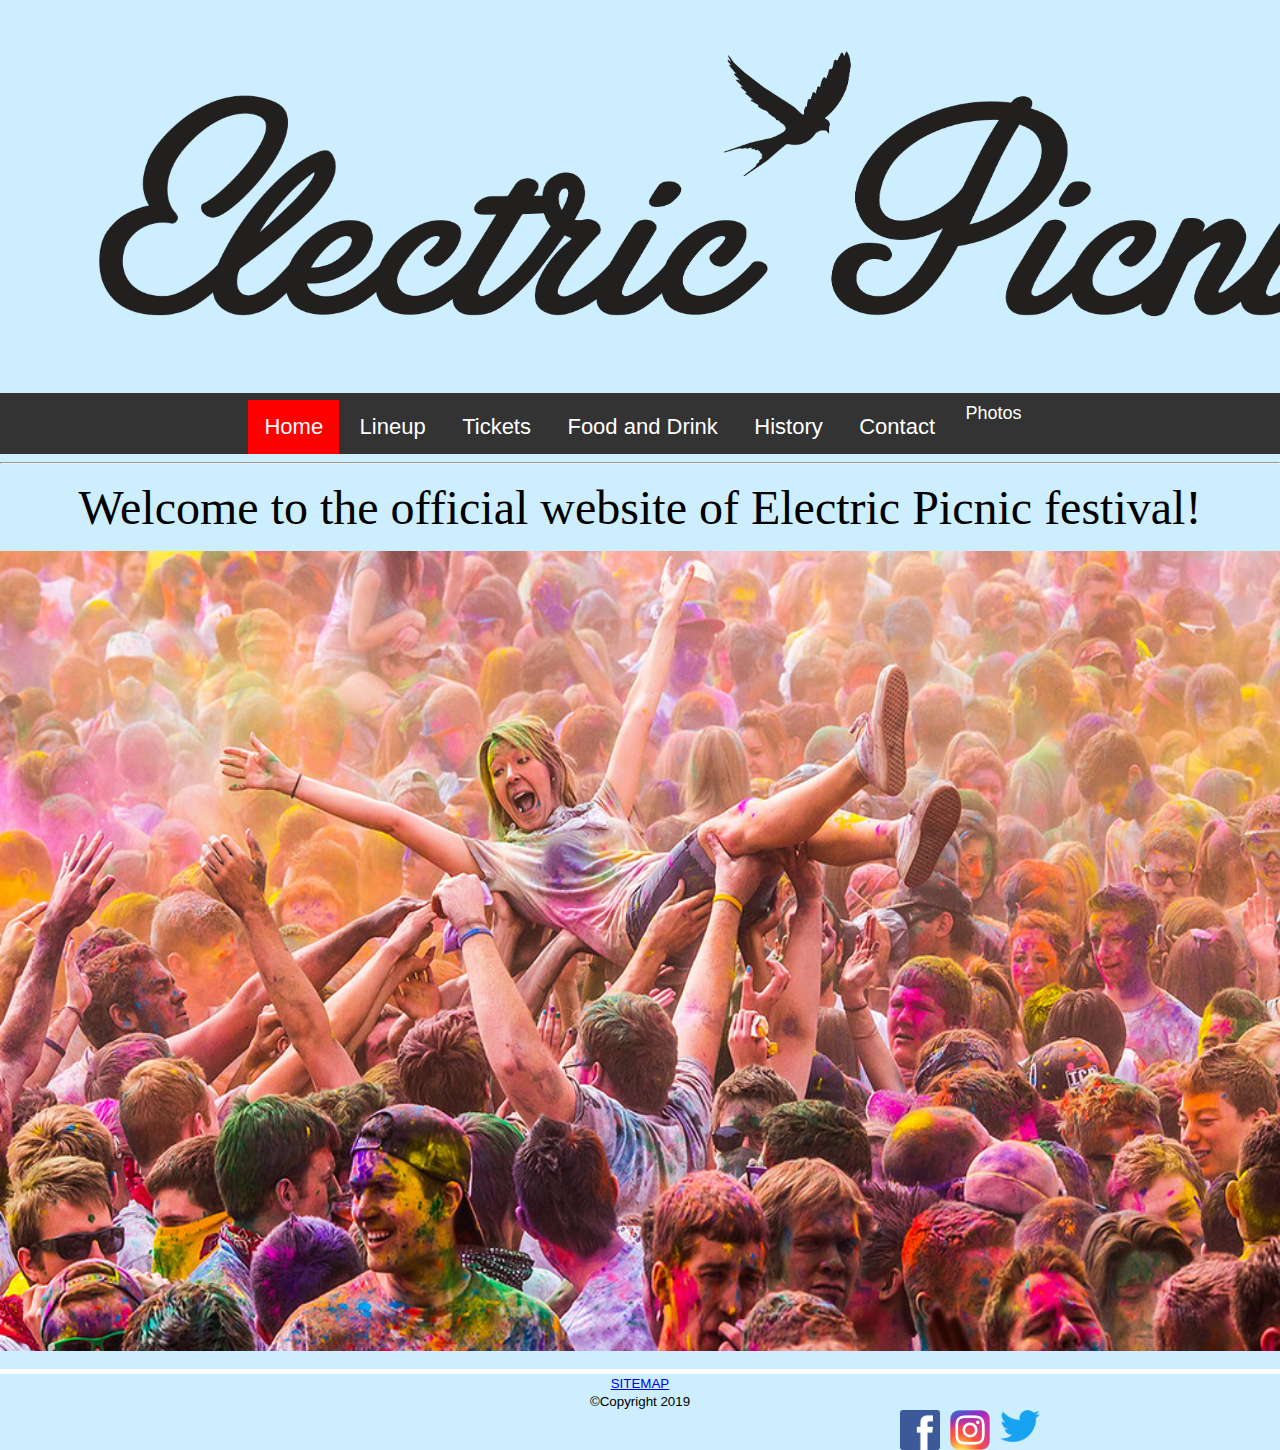
<file: index.html>
<!DOCTYPE html>
<html>
<body style="background-color:#cceeff;">
<head>
<meta name="viewport" content="width=device-width, initial-scale=1">
<style>

</style>
</head>
<body>
<link href="css/style.css" rel="stylesheet" type="text/css">

  <h1><img src="images/logo.png" alt="logo" width="1500" height="350" class="center">
  
      </h1>

<center>
  
<div class="mobile-container">


<div class="topnav">
  </center>

  
<div class="navbar">
  <a href="index.html" class="active">Home</a>
  <a href="lineup.html">Lineup</a>
  <a href="tickets.html">Tickets</a>
  <a href="foodanddrink.html">Food and Drink</a>
  <a href="history.html">History</a>
  <a href="contact.html">Contact</a>
  <div class="dropdown">
    <button class="dropbtn">Photos 
      <i class="fa fa-caret-down"></i>
    </button>
    <div class="dropdown-content">
      <a href="2018.html">2018</a>
      <a href="2017.html">2017</a>
      <a href="2016.html">2016</a>
    </div>
  </div> 
</div>



</div>
<a href="javascript:void(0);" class="icon" onclick="myFunction()">
    <i class="fa fa-bars"></i>
  </a>

<div style="padding-left:16px">
  
</div>
<hr>
</main> 
<p>
<center>
<p><font face="Bellerose" font size="15" color="black" >Welcome to the official website of Electric Picnic festival!</font></p>
</center>


<center>
  </style>
<div class="column">
<center>
<div class="w3-content">
  <img class="mySlides" src="images/image2.png" alt="slide 1" width="1300" height="800">
  <img class="mySlides" src="images/image1.png" alt="slide 2" width="1300" height="800">
  <img class="mySlides" src="images/image3.png" alt="slide 3" width="1300" height="800">
</div>

<script>
var myIndex = 0;
carousel();

function carousel() {
    var i;
    var x = document.getElementsByClassName("mySlides");
    for (i = 0; i < x.length; i++) {
       x[i].style.display = "none";  
    }
    myIndex++;
    if (myIndex > x.length) {myIndex = 1}    
    x[myIndex-1].style.display = "block";  
    setTimeout(carousel, 3000); // Change image every 3 seconds
}
</script>

</h1>
<br>

<footer><small> <a href="sitemap.html"> SITEMAP</a><br>
&copy;Copyright 2019</small>
<img class="facebook" src="images/facebook.png">
<img class="instagram" src="images/instagram.png">
<img class="twitter" src="images/twitter.png">
</footer>

</body>
</html>
</file>
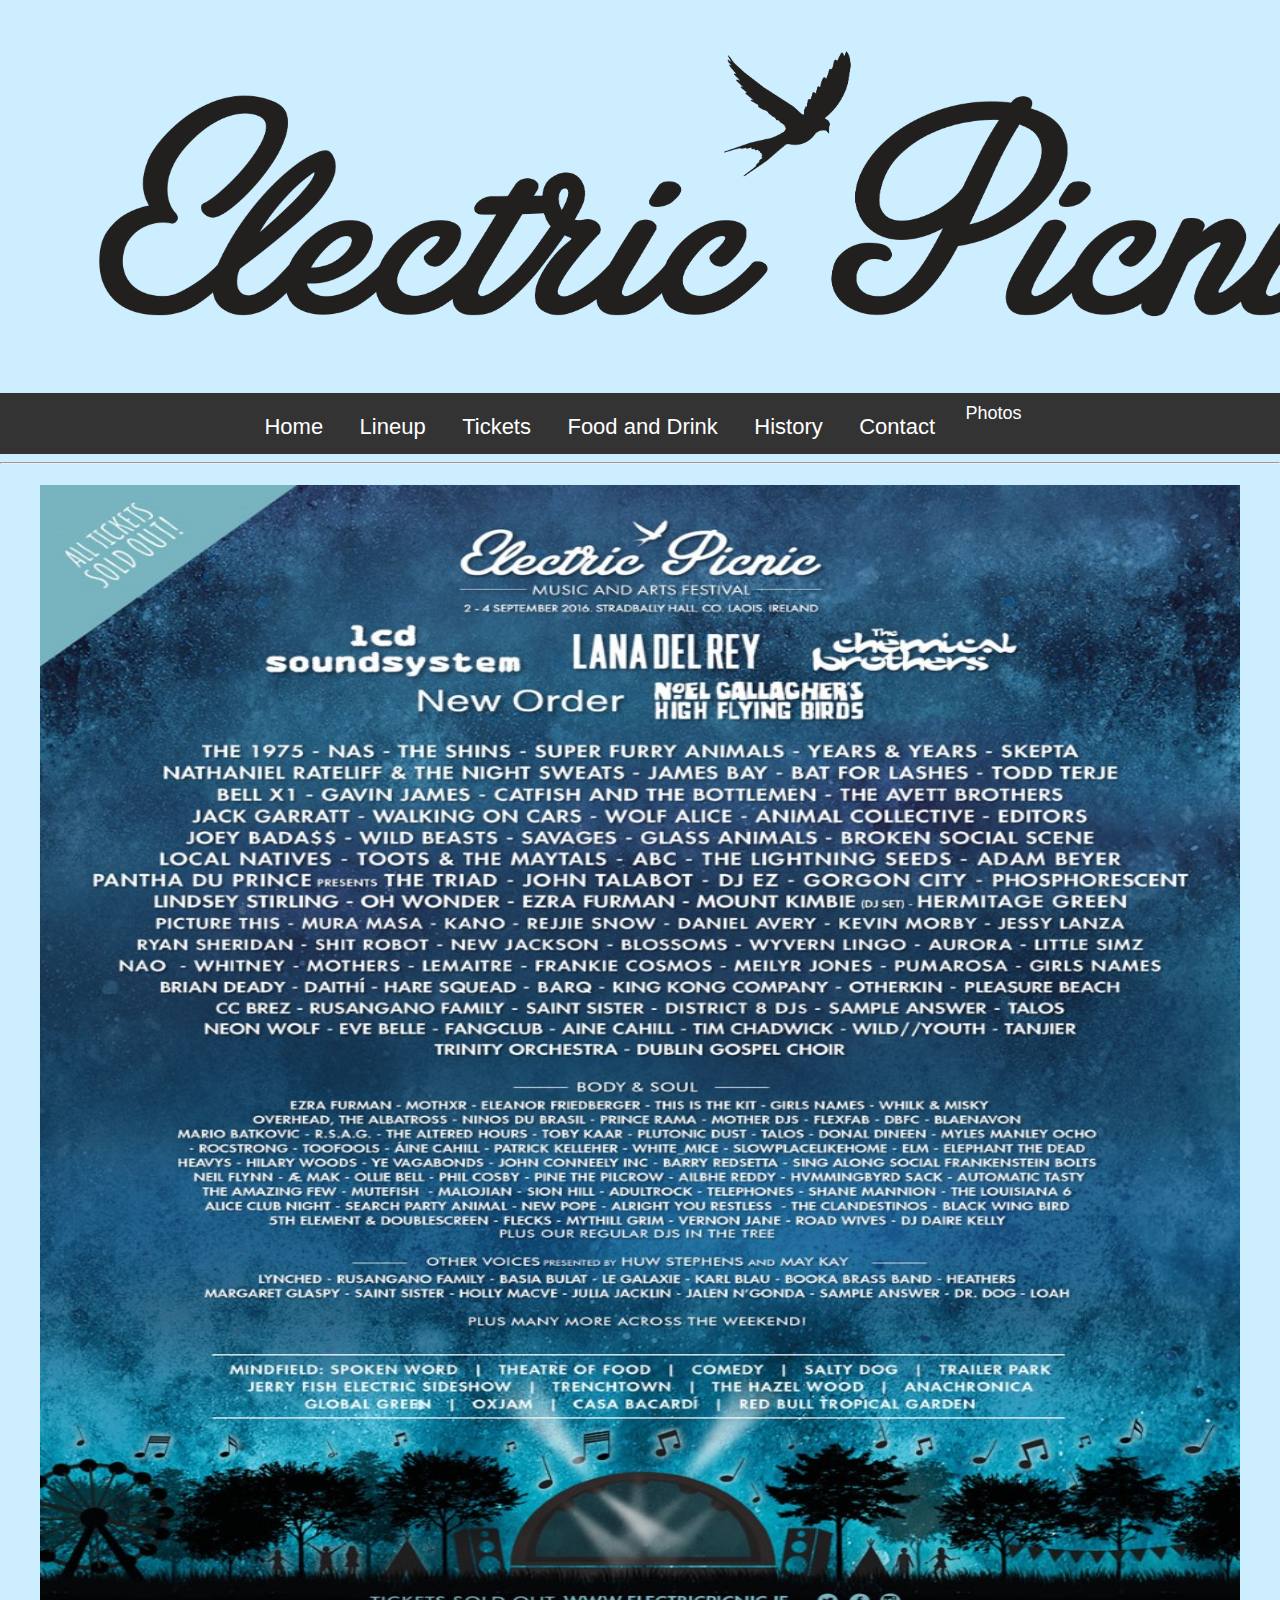
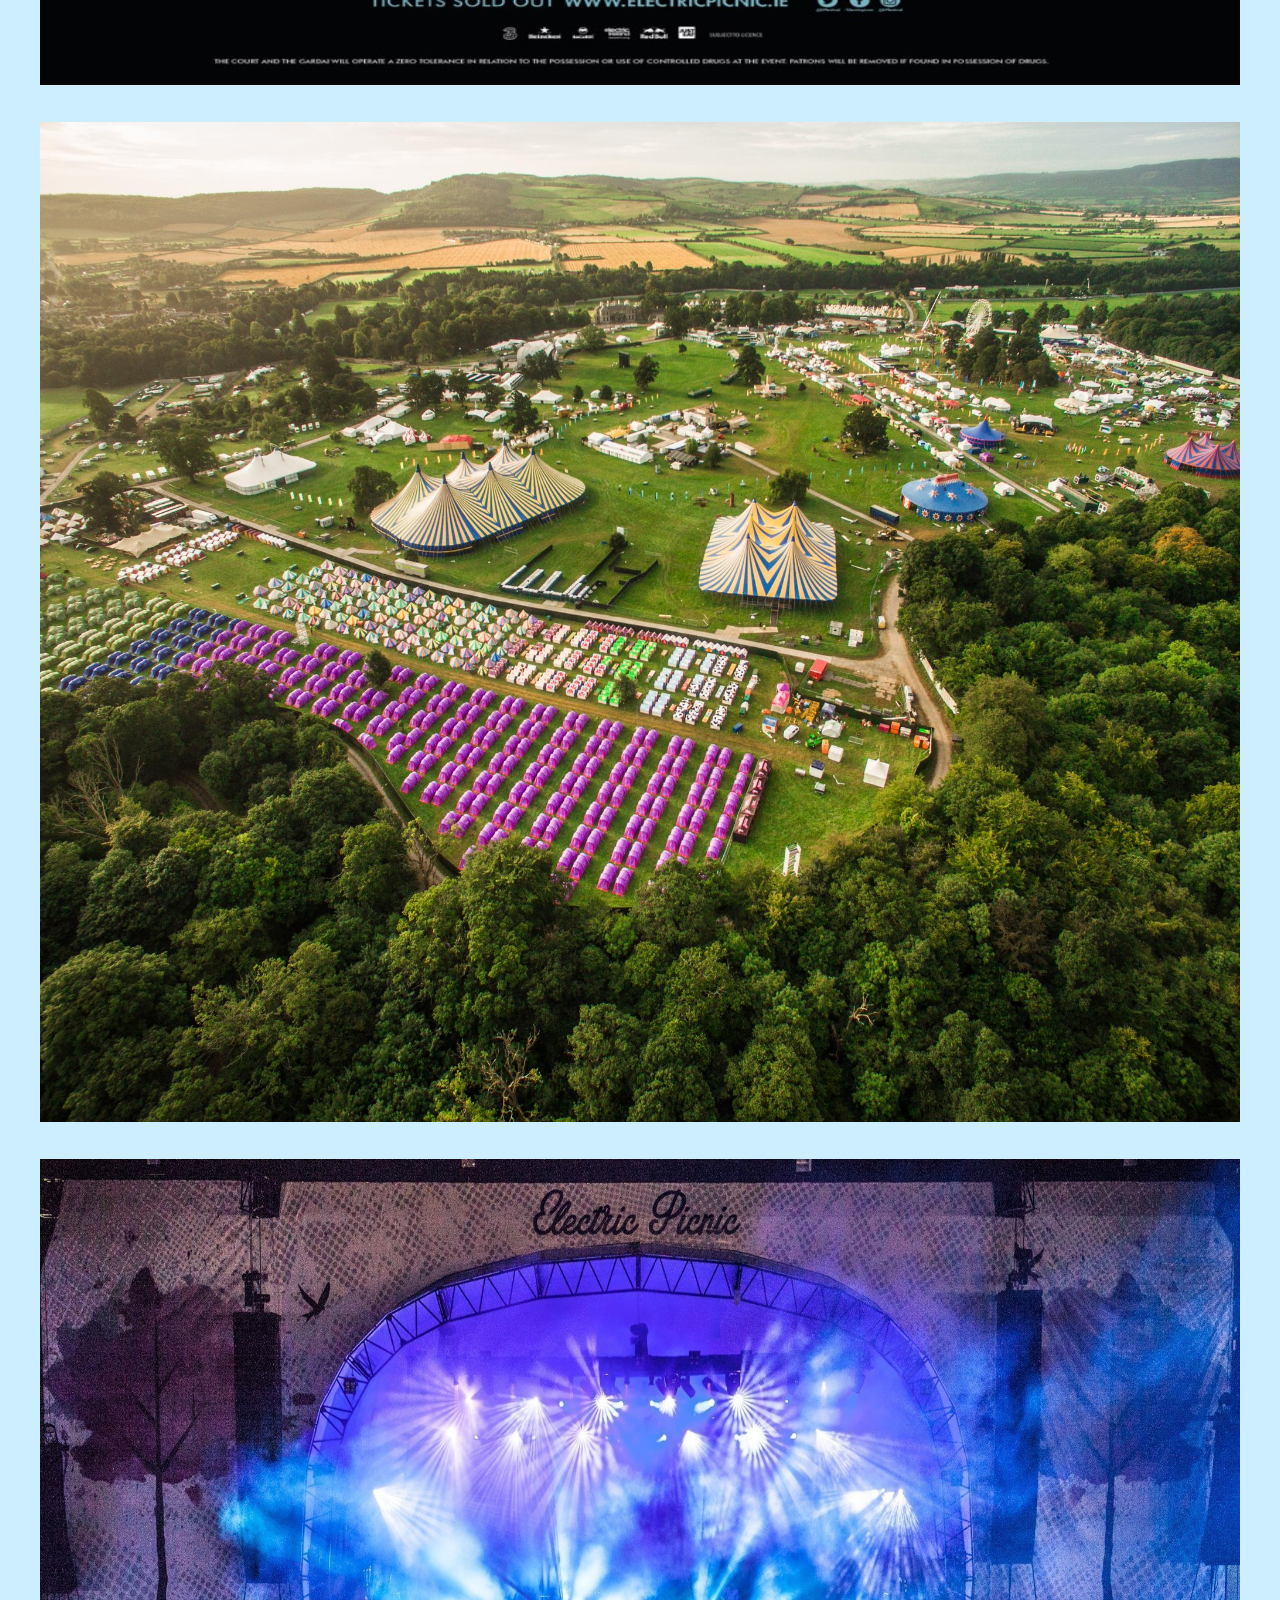
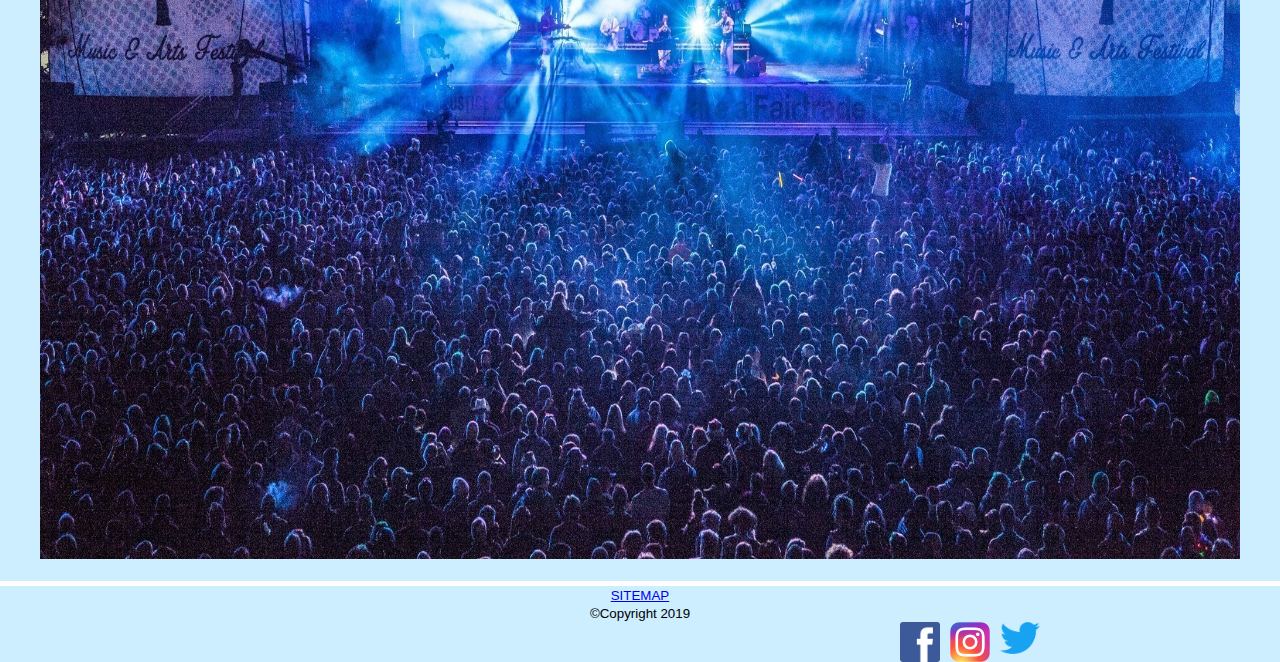
<file: 2016.html>
<!DOCTYPE html>
<html>
<body style="background-color:#cceeff;">
<head>
<meta name="viewport" content="width=device-width, initial-scale=1">
<style>
  
</style>
</head>
<body>
  <link href="css/style.css" rel="stylesheet" type="text/css">

  <h1><img src="images/logo.png" alt="logo" width="1500" height="350" class="center">
  </h1>
<div class="navbar">
  <a href="index.html">Home</a>
  <a href="lineup.html">Lineup</a>
  <a href="tickets.html">Tickets</a>
  <a href="foodanddrink.html">Food and Drink</a>
  <a href="history.html">History</a>
  <a href="contact.html">Contact</a>
  <div class="dropdown">
    <button class="dropbtn">Photos 
      <i class="fa fa-caret-down"></i>
    </button>
    <div class="dropdown-content">
      <a href="2018.html">2018</a>
      <a href="2017.html">2017</a>
      <a href="2016.html">2016</a>
    </div>
  </div> 
</div>
  <hr>
<center> 

<h1><img src="images/20161.png" alt="image" width="1200" height="1200" class="center">
  <br>
  <img src="images/20162.png" alt="image" width="1200" height="1000" class="center">
  <br>
  <img src="images/20163.png" alt="image" width="1200" height="1000" class="center">
  
      </h1>



</div>
</div>
  

</div>

<div style="padding-left:16px">
  
</div>
<center>
<footer><small> <a href="sitemap.html"> SITEMAP</a><br>
&copy;Copyright 2019</small>
<img class="facebook" src="images/facebook.png">
<img class="instagram" src="images/instagram.png">
<img class="twitter" src="images/twitter.png">
</footer>
</center>
</body>
</html>
</file>
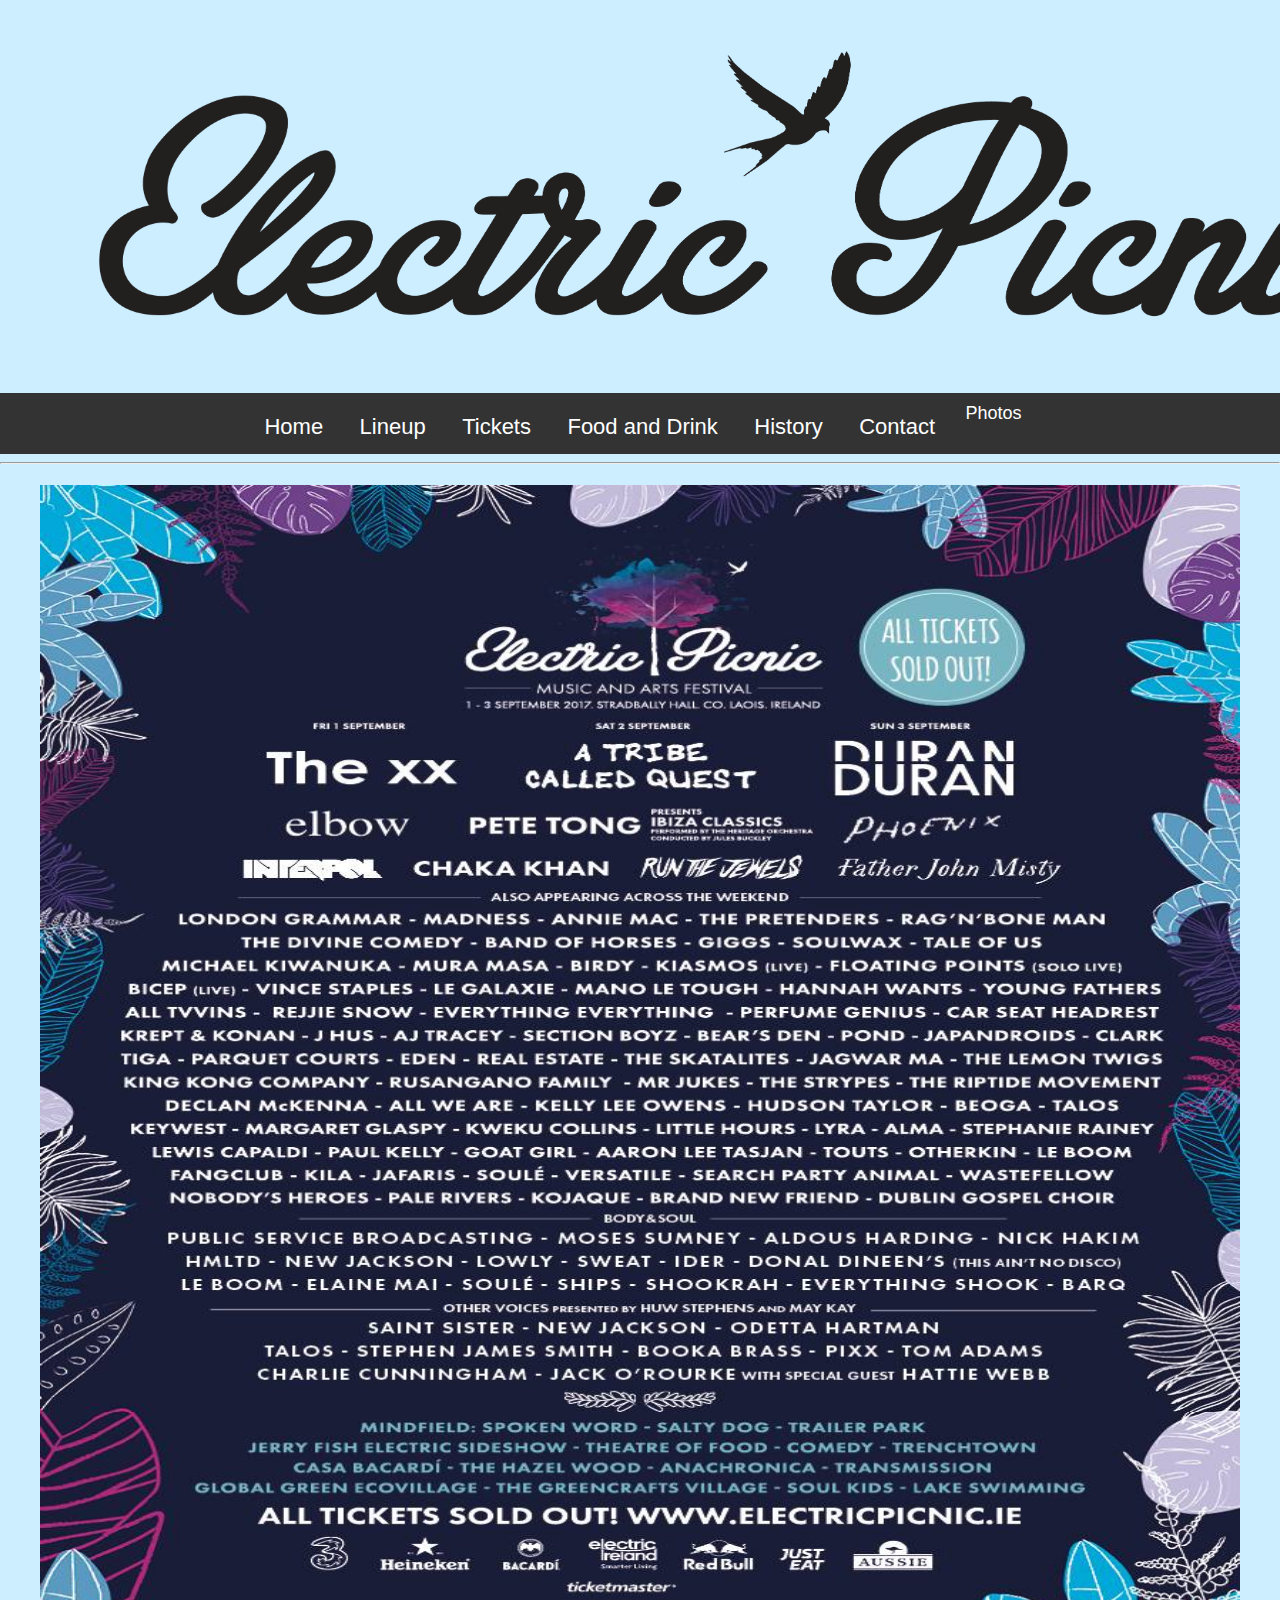
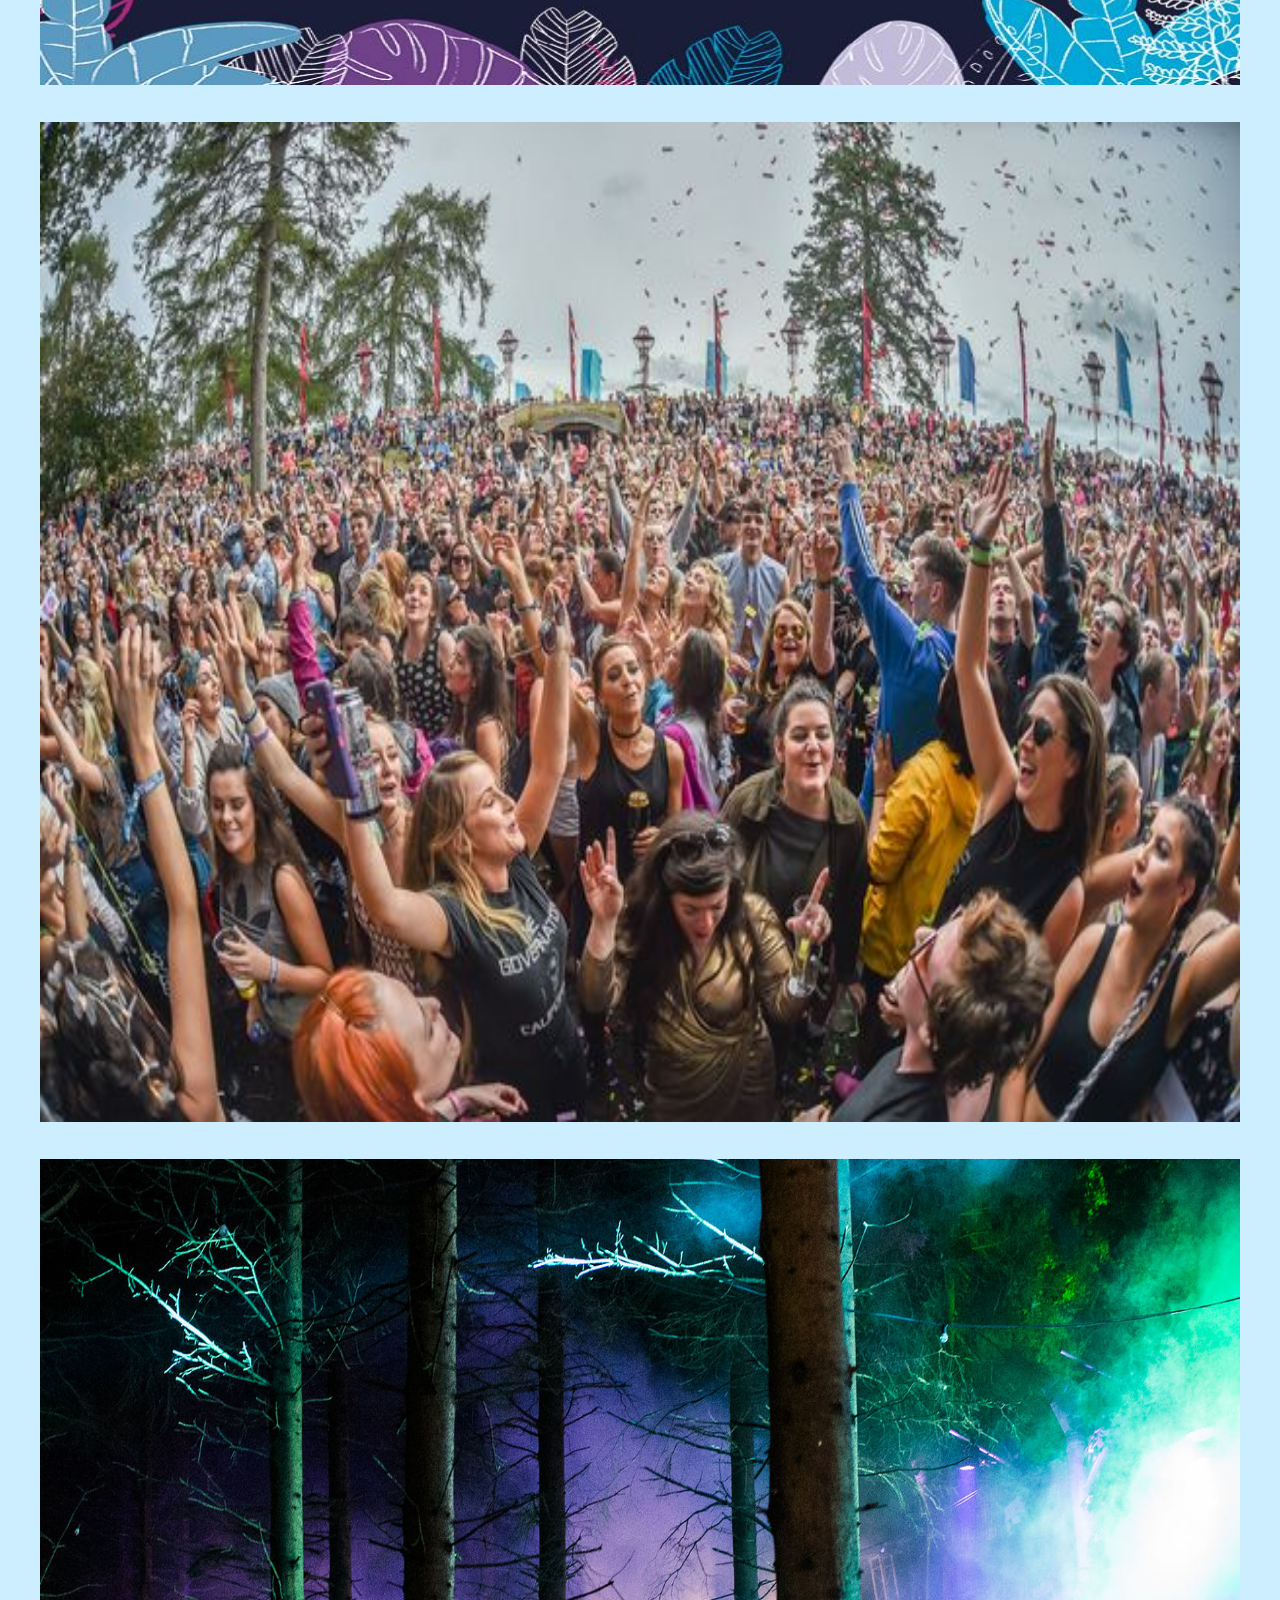
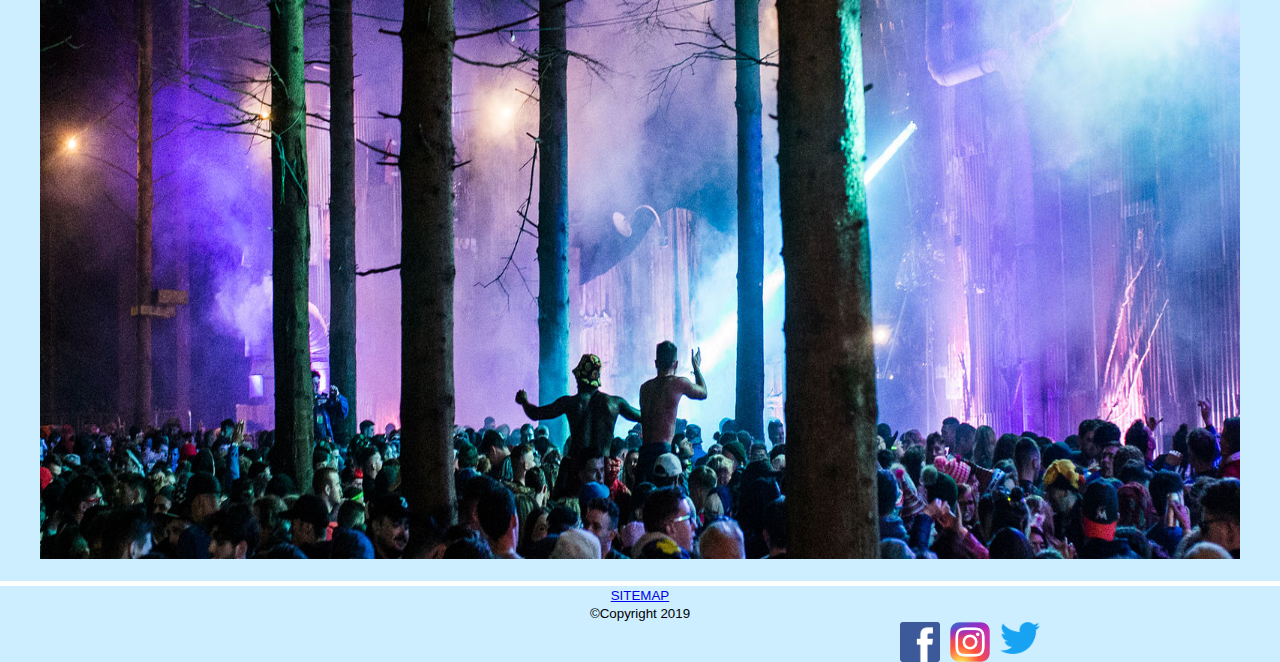
<file: 2017.html>
<!DOCTYPE html>
<html>
<body style="background-color:#cceeff;">
<head>
<meta name="viewport" content="width=device-width, initial-scale=1">
<style>
  
</style>
</head>
<body>
  <link href="css/style.css" rel="stylesheet" type="text/css">

  <h1><img src="images/logo.png" alt="logo" width="1500" height="350" class="center">
  </h1>
<div class="navbar">
  <a href="index.html">Home</a>
  <a href="lineup.html">Lineup</a>
  <a href="tickets.html">Tickets</a>
  <a href="foodanddrink.html">Food and Drink</a>
  <a href="history.html">History</a>
  <a href="contact.html">Contact</a>
  <div class="dropdown">
    <button class="dropbtn">Photos 
      <i class="fa fa-caret-down"></i>
    </button>
    <div class="dropdown-content">
      <a href="2018.html">2018</a>
      <a href="2017.html">2017</a>
      <a href="2016.html">2016</a>
    </div>
  </div> 
</div>
  <hr>
<center> 

<h1><img src="images/20171.png" alt="image" width="1200" height="1200" class="center">
  <br>
  <img src="images/20172.png" alt="image" width="1200" height="1000" class="center">
  <br>
  <img src="images/20173.png" alt="image" width="1200" height="1000" class="center">
  
      </h1>



</div>
</div>
  

</div>

<div style="padding-left:16px">
  
</div>
<center>
<footer><small> <a href="sitemap.html"> SITEMAP</a><br>
&copy;Copyright 2019</small>
<img class="facebook" src="images/facebook.png">
<img class="instagram" src="images/instagram.png">
<img class="twitter" src="images/twitter.png">
</footer>
</center>
</body>
</html>
</file>
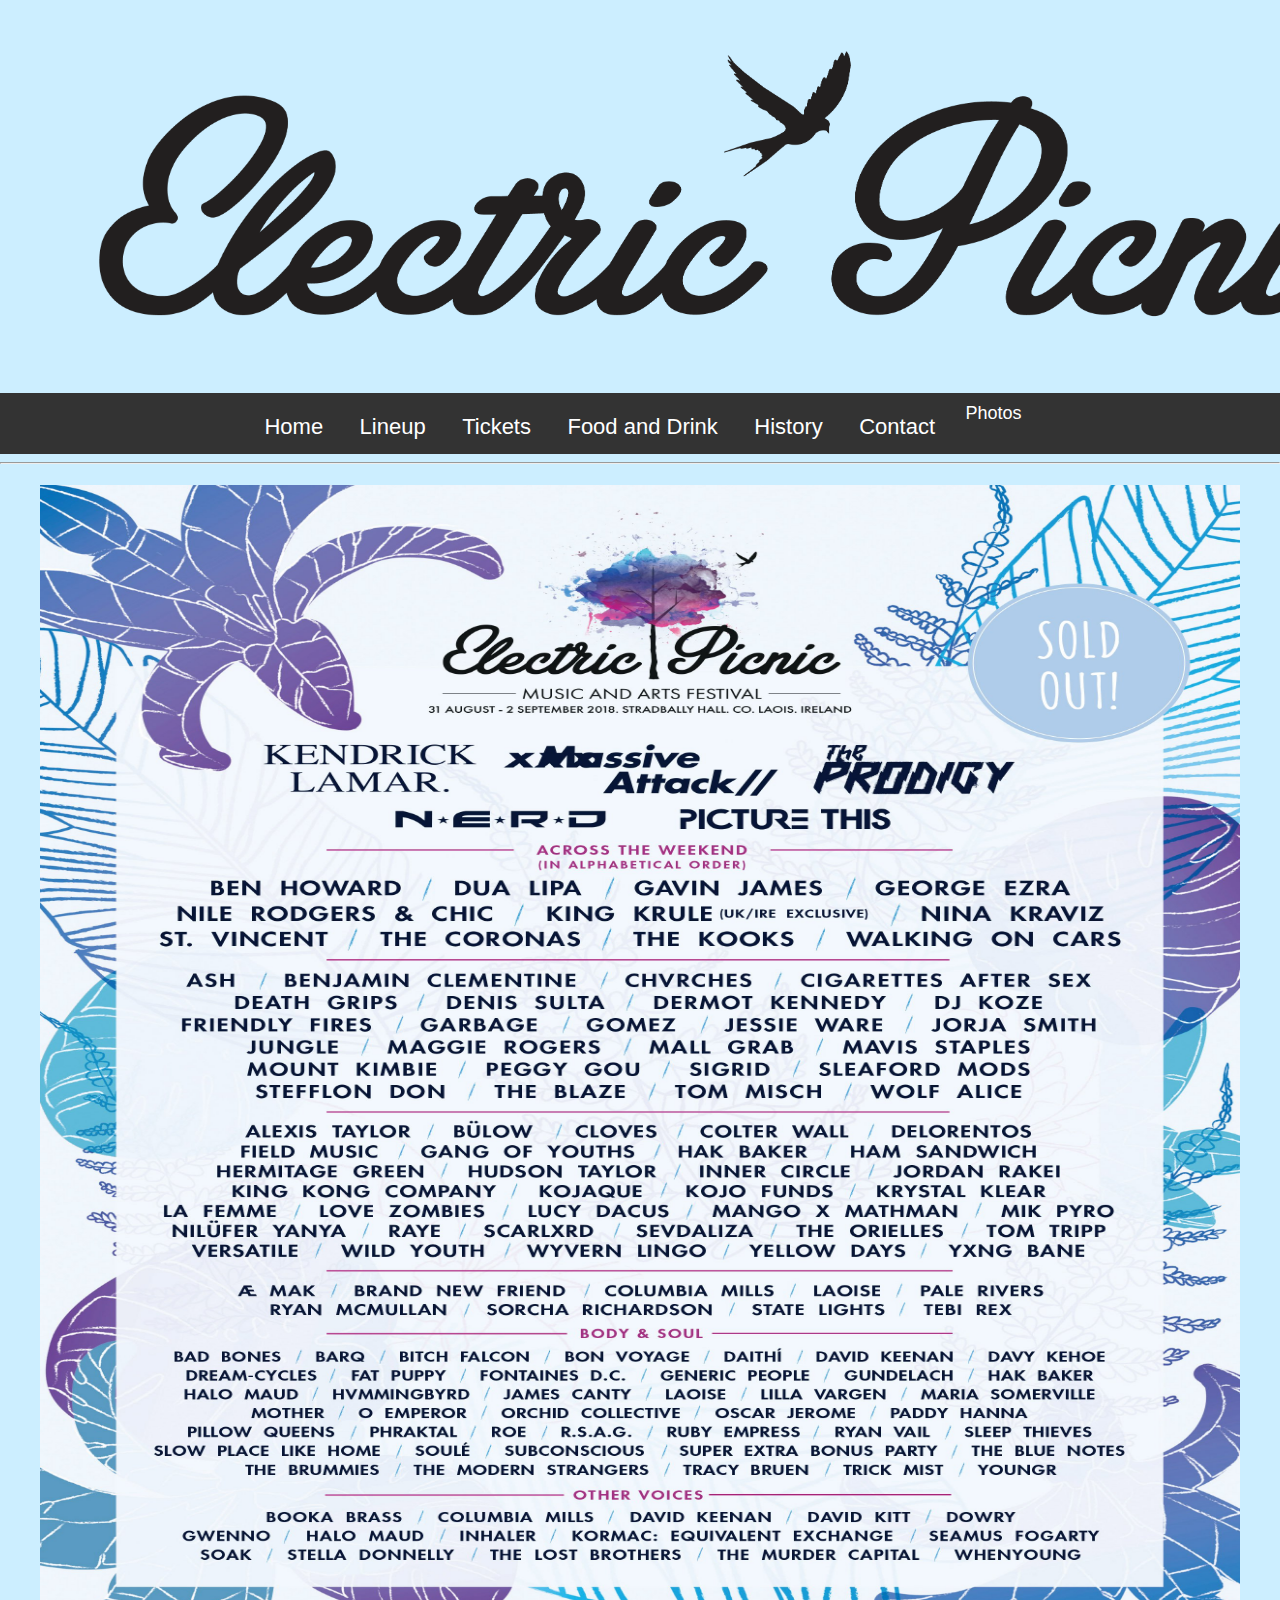
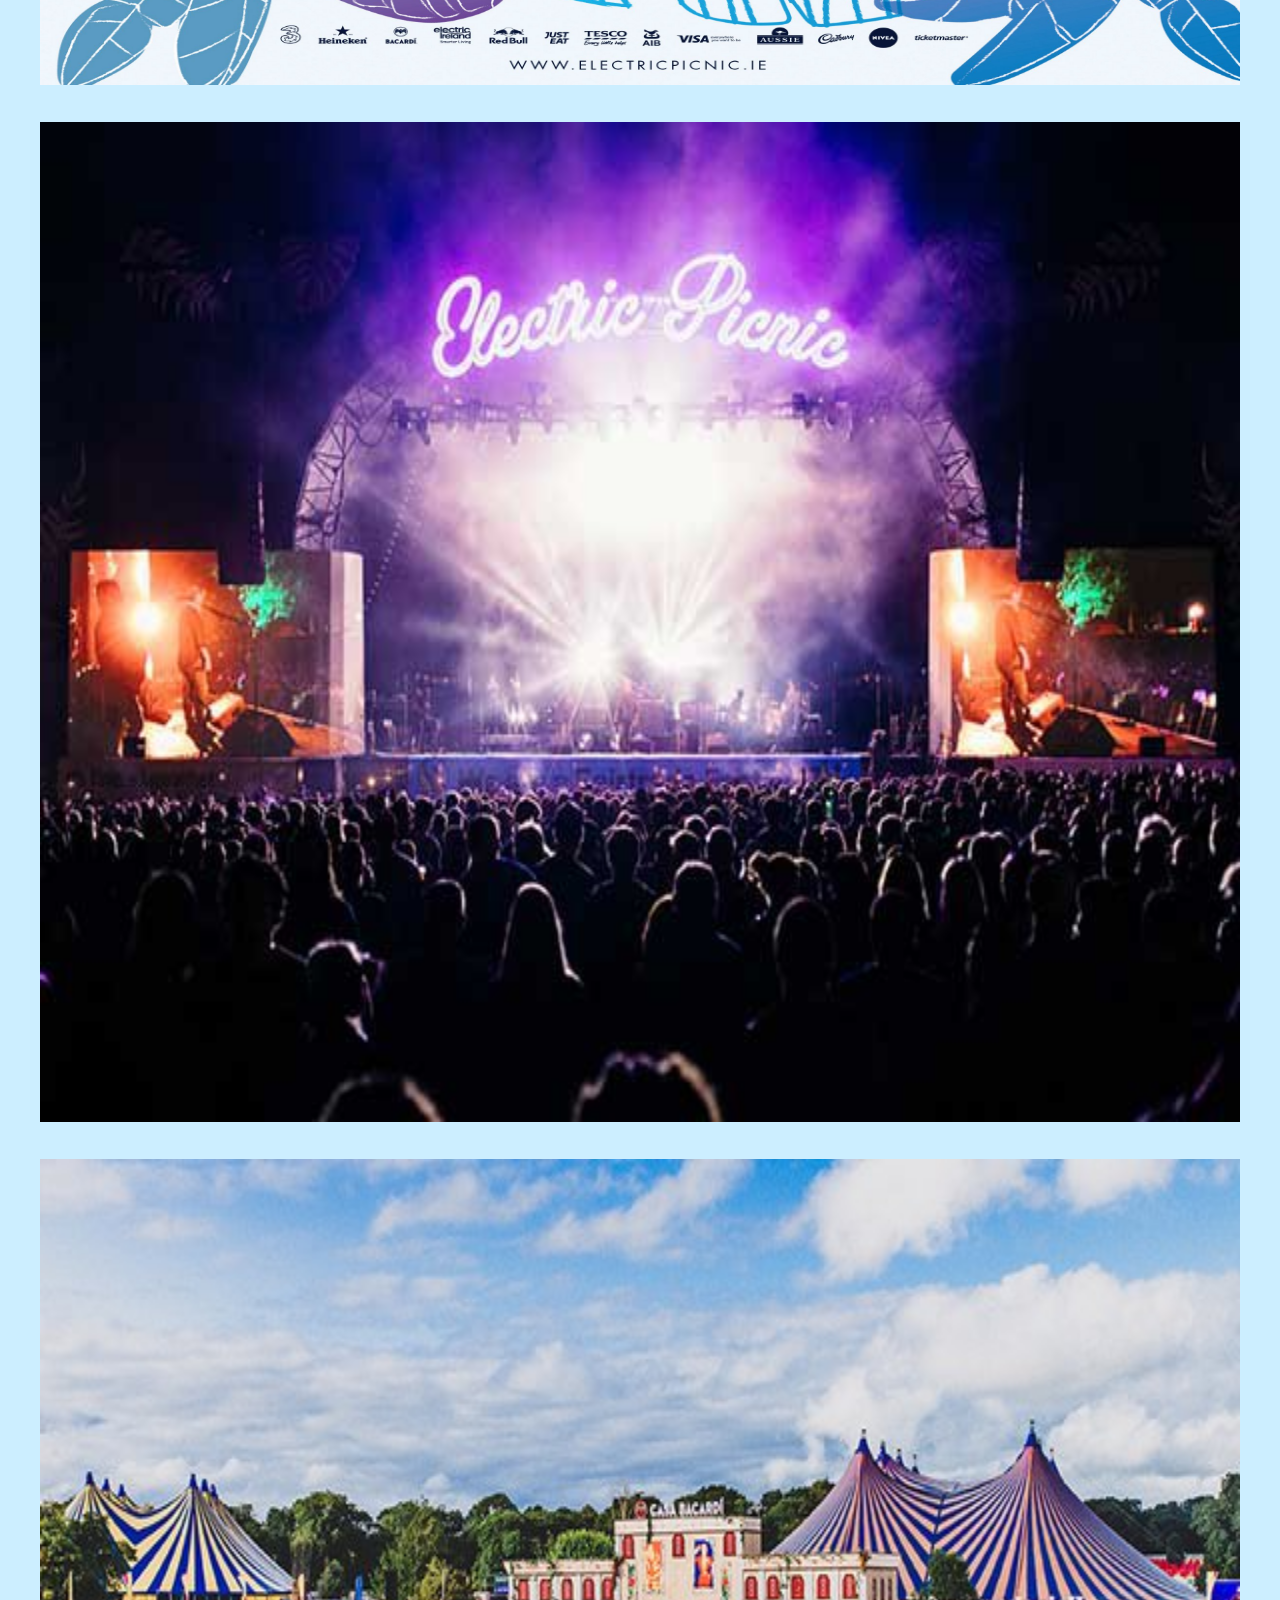
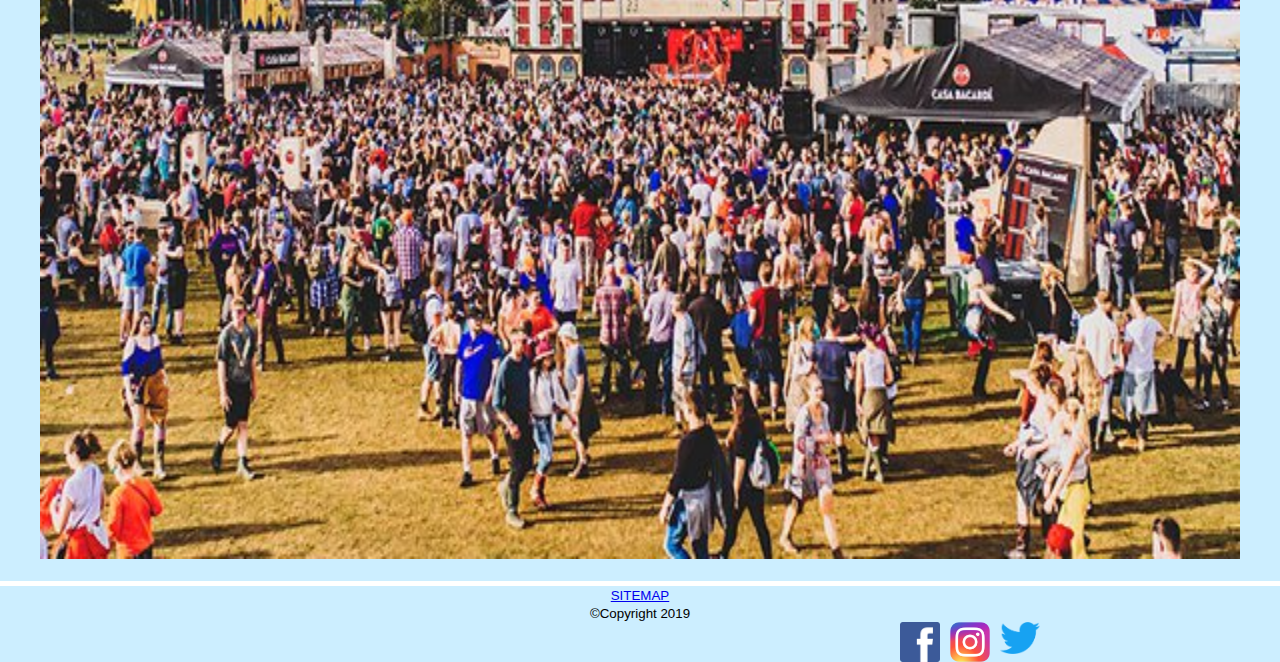
<file: 2018.html>
<!DOCTYPE html>
<html>
<body style="background-color:#cceeff;">
<head>
<meta name="viewport" content="width=device-width, initial-scale=1">
<style>
  
</style>
</head>
<body>
  <link href="css/style.css" rel="stylesheet" type="text/css">

  <h1><img src="images/logo.png" alt="logo" width="1500" height="350" class="center">
  </h1>
<div class="navbar">
  <a href="index.html">Home</a>
  <a href="lineup.html">Lineup</a>
  <a href="tickets.html">Tickets</a>
  <a href="foodanddrink.html">Food and Drink</a>
  <a href="history.html">History</a>
  <a href="contact.html">Contact</a>
  <div class="dropdown">
    <button class="dropbtn">Photos 
      <i class="fa fa-caret-down"></i>
    </button>
    <div class="dropdown-content">
      <a href="2018.html">2018</a>
      <a href="2017.html">2017</a>
      <a href="2016.html">2016</a>
    </div>
  </div> 
</div>
  <hr>
<center> 

<h1><img src="images/20181.png" alt="image" width="1200" height="1200" class="center">
  <br>
  <img src="images/20182.png" alt="image" width="1200" height="1000" class="center">
  <br>
  <img src="images/20183.png" alt="image" width="1200" height="1000" class="center">
  
      </h1>



</div>
</div>
  

</div>

<div style="padding-left:16px">
  
</div>
<center>
<footer><small> <a href="sitemap.html"> SITEMAP</a><br>
&copy;Copyright 2019</small>
<img class="facebook" src="images/facebook.png">
<img class="instagram" src="images/instagram.png">
<img class="twitter" src="images/twitter.png">
</footer>
</center>
</body>
</html>
</file>
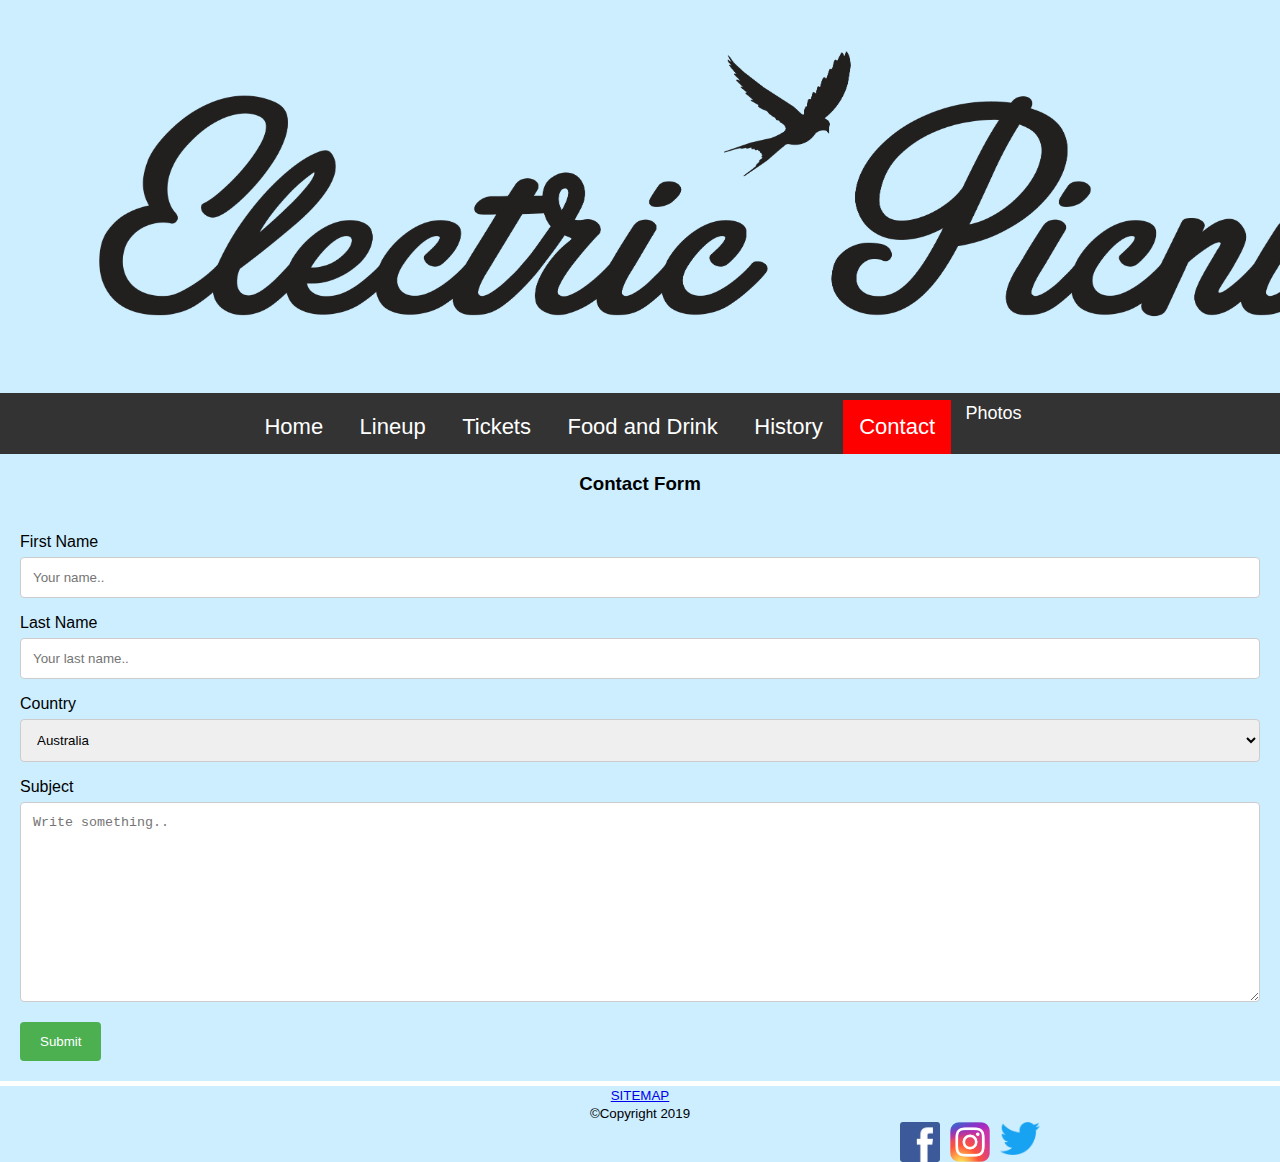
<file: contact.html>
<!DOCTYPE html>
<html>
<body style="background-color:#cceeff;">
<head>
<meta name="viewport" content="width=device-width, initial-scale=1">
<style>
  
</style>
</head>
<body>
  <link href="css/style.css" rel="stylesheet" type="text/css">

  <h1><img src="images/logo.png" alt="logo" width="1500" height="350" class="center">
  </h1>
<div class="navbar">
  <a href="index.html">Home</a>
  <a href="lineup.html">Lineup</a>
  <a href="tickets.html">Tickets</a>
  <a href="foodanddrink.html">Food and Drink</a>
  <a href="history.html">History</a>
  <a href="contact.html"class="active">Contact</a>
  <div class="dropdown">
    <button class="dropbtn">Photos 
      <i class="fa fa-caret-down"></i>
    </button>
    <div class="dropdown-content">
      <a href="2018.html">2018</a>
      <a href="2017.html">2017</a>
      <a href="2016.html">2016</a>
    </div>
  </div> 
</div>

 
</style>
</head>
<body>

<h3>Contact Form</h3>

<div class="container">
  <form action="/action_page.php">
    <label for="fname">First Name</label>
    <input type="text" id="fname" name="firstname" placeholder="Your name..">

    <label for="lname">Last Name</label>
    <input type="text" id="lname" name="lastname" placeholder="Your last name..">

    <label for="country">Country</label>
    <select id="country" name="country">
      <option value="australia">Australia</option>
      <option value="canada">Canada</option>
      <option value="usa">USA</option>
      <option value="usa">Ireland</option>
    </select>

    <label for="subject">Subject</label>
    <textarea id="subject" name="subject" placeholder="Write something.." style="height:200px"></textarea>

    <input type="submit" value="Submit">
  </form>
</div>

<div style="padding-left:16px">
  
</div>
<center>
<footer>
  <small> <a href="sitemap.html"> SITEMAP</a><br>
&copy;Copyright 2019</small>
<img class="facebook" src="images/facebook.png">
<img class="instagram" src="images/instagram.png">
<img class="twitter" src="images/twitter.png">
</footer>
</center>
</body>
</html>
</file>
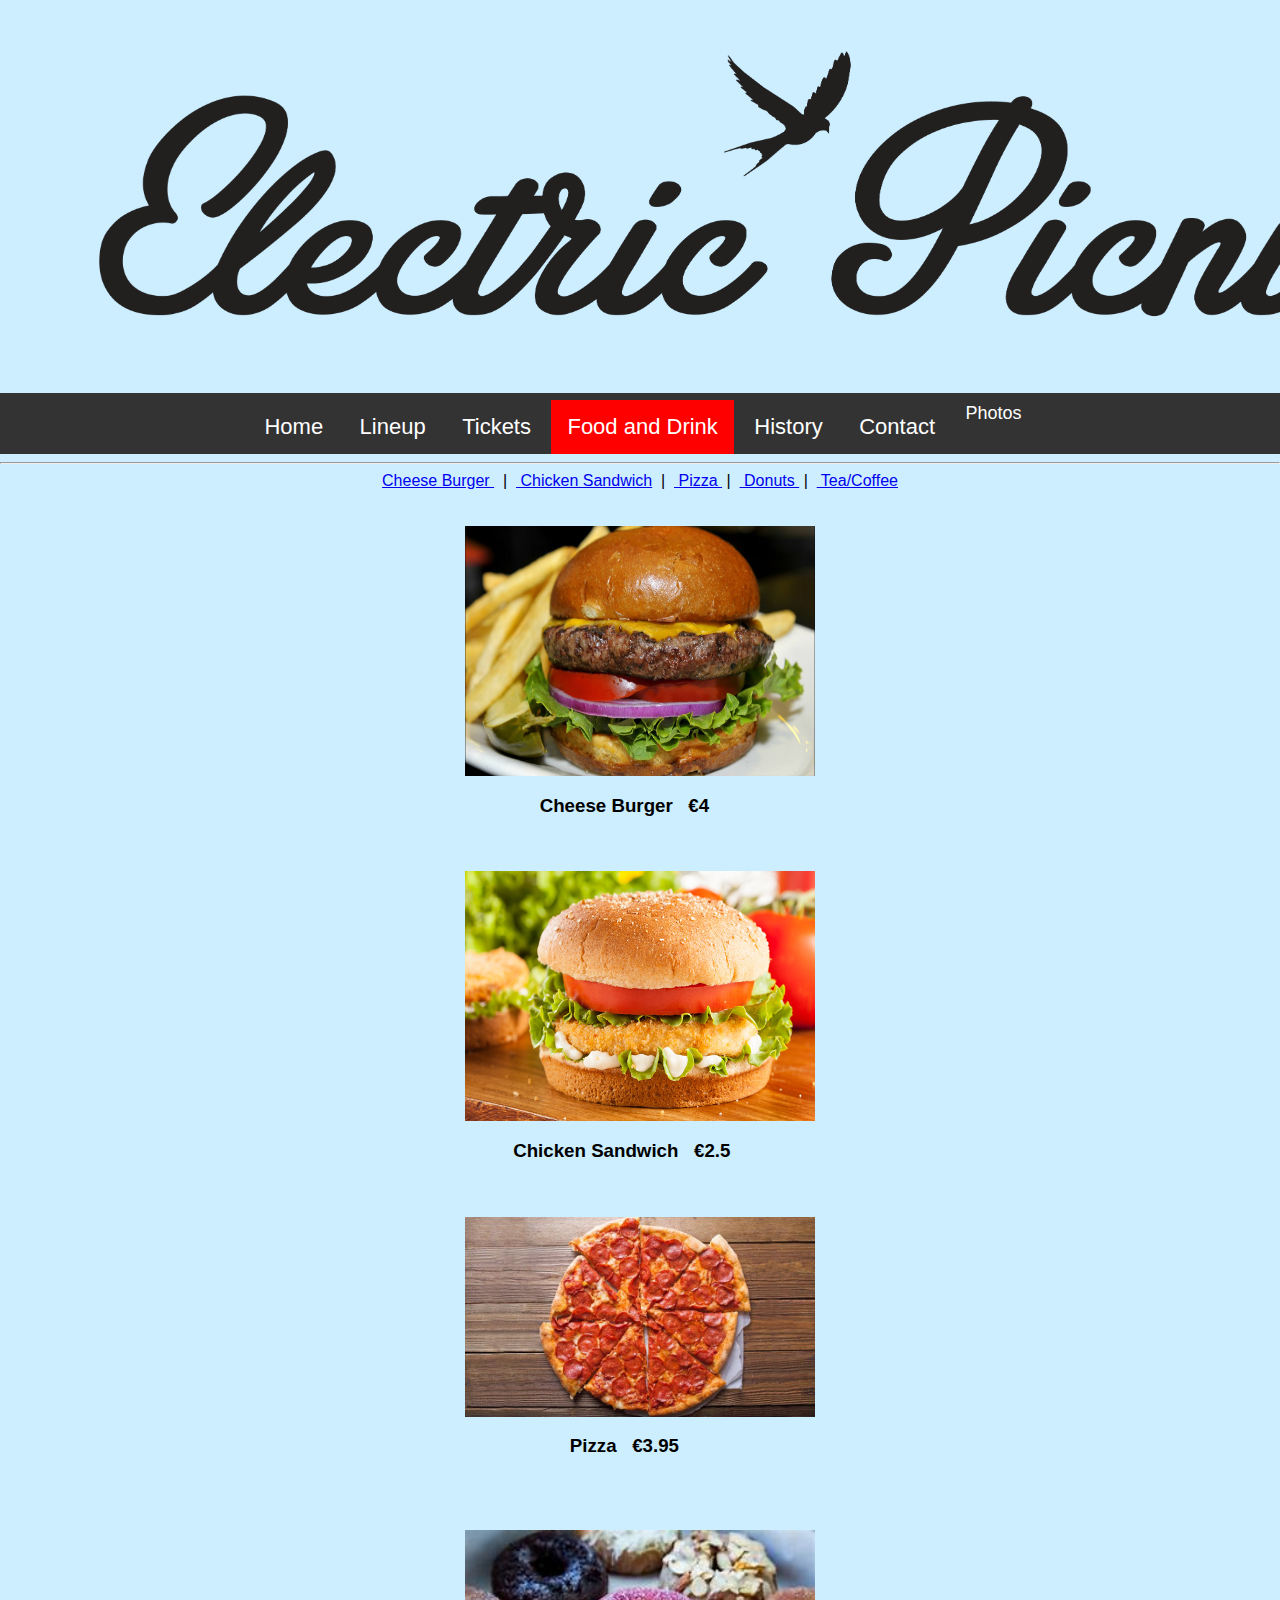
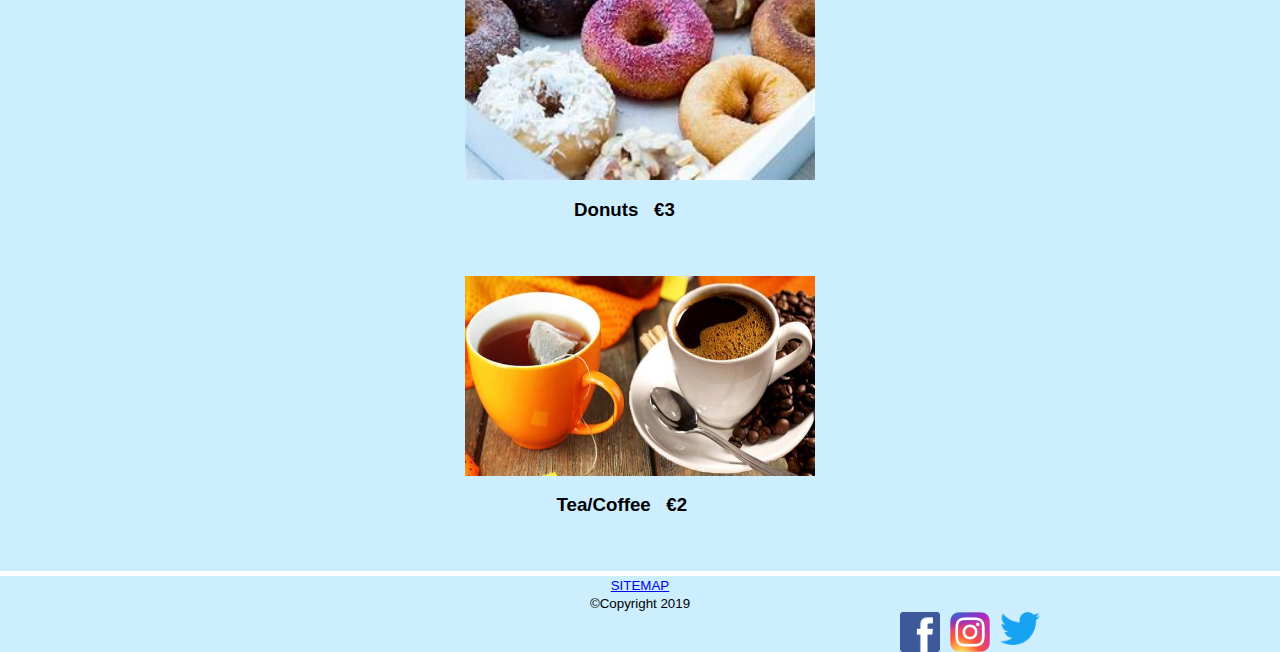
<file: foodanddrink.html>
<!DOCTYPE html>
<html>
<body style="background-color:#cceeff;">
<head>
<meta name="viewport" content="width=device-width, initial-scale=1">
<style>
  
</style>
</head>
<body>
  <link href="css/style.css" rel="stylesheet" type="text/css">

  <h1><img src="images/logo.png" alt="logo" width="1500" height="350" class="center">
  </h1>
<div class="navbar">
  <a href="index.html">Home</a>
  <a href="lineup.html">Lineup</a>
  <a href="tickets.html">Tickets</a>
  <a href="foodanddrink.html" class="active">Food and Drink</a>
  <a href="history.html">History</a>
  <a href="contact.html">Contact</a>
  <div class="dropdown">
    <button class="dropbtn">Photos 
      <i class="fa fa-caret-down"></i>
    </button>
    <div class="dropdown-content">
      <a href="2018.html">2018</a>
      <a href="2017.html">2017</a>
      <a href="2016.html">2016</a>
    </div>
  </div> 
</div>
  

</div>

<hr>
<center> <a href="#A"> Cheese Burger </a>&nbsp; | &nbsp;<a href="#B"> Chicken Sandwich</a> &nbsp;|&nbsp; <a href="#C"> &nbsp;Pizza </a> &nbsp;| &nbsp;<a href="#D"> Donuts </a> &nbsp;| &nbsp;<a href="#E"> Tea/Coffee </a>
<br><br><br>

<div class="row2">
  <div class="column2">
<a name="A"><img src="images/cheeseburger.png" alt="Menu1" width="350" height="250" id="menu">  <div class="vl"></div><h3> Cheese Burger &nbsp;&nbsp;&euro;4&nbsp;&nbsp;&nbsp;&nbsp;&nbsp;&nbsp;</h3> <br><br></a>


<a name="C"><img src="images/chickensandwich.png" alt="Menu1" width="350" height="250" id="menu"><h3> Chicken Sandwich &nbsp;&nbsp;&euro;2.5 &nbsp;&nbsp;&nbsp;&nbsp;&nbsp;&nbsp;</h3> <br><br></a>

<a name="E"><img src="images/pizza.png" alt="Menu1" width="350" height="200" id="menu"><h3> Pizza &nbsp;&nbsp;&euro;3.95&nbsp;&nbsp;&nbsp;&nbsp;&nbsp;&nbsp;</h3> <br></a>
</div>
<br>
<div class="column2">
<br>
<a name="B"><img src="images/donuts.png" alt="Menu1" width="350" height="250" id="menu"><h3> Donuts &nbsp;&nbsp;&euro;3&nbsp;&nbsp;&nbsp;&nbsp;&nbsp;&nbsp;</h3> <br><br></a>

<a name="D"><img src="images/teacoffee.png" alt="Menu1" width="350" height="200" id="menu"><h3> Tea/Coffee &nbsp;&nbsp;&euro;2 &nbsp;&nbsp;&nbsp;&nbsp;&nbsp;&nbsp;</h3> <br><br></a>

</div>
</div>


</hr>

<div style="padding-left:16px">
  
</div>
<center>
<footer><small> <a href="sitemap.html"> SITEMAP</a><br>
&copy;Copyright 2019</small>
<img class="facebook" src="images/facebook.png">
<img class="instagram" src="images/instagram.png">
<img class="twitter" src="images/twitter.png">
</footer>
</center>
</file>
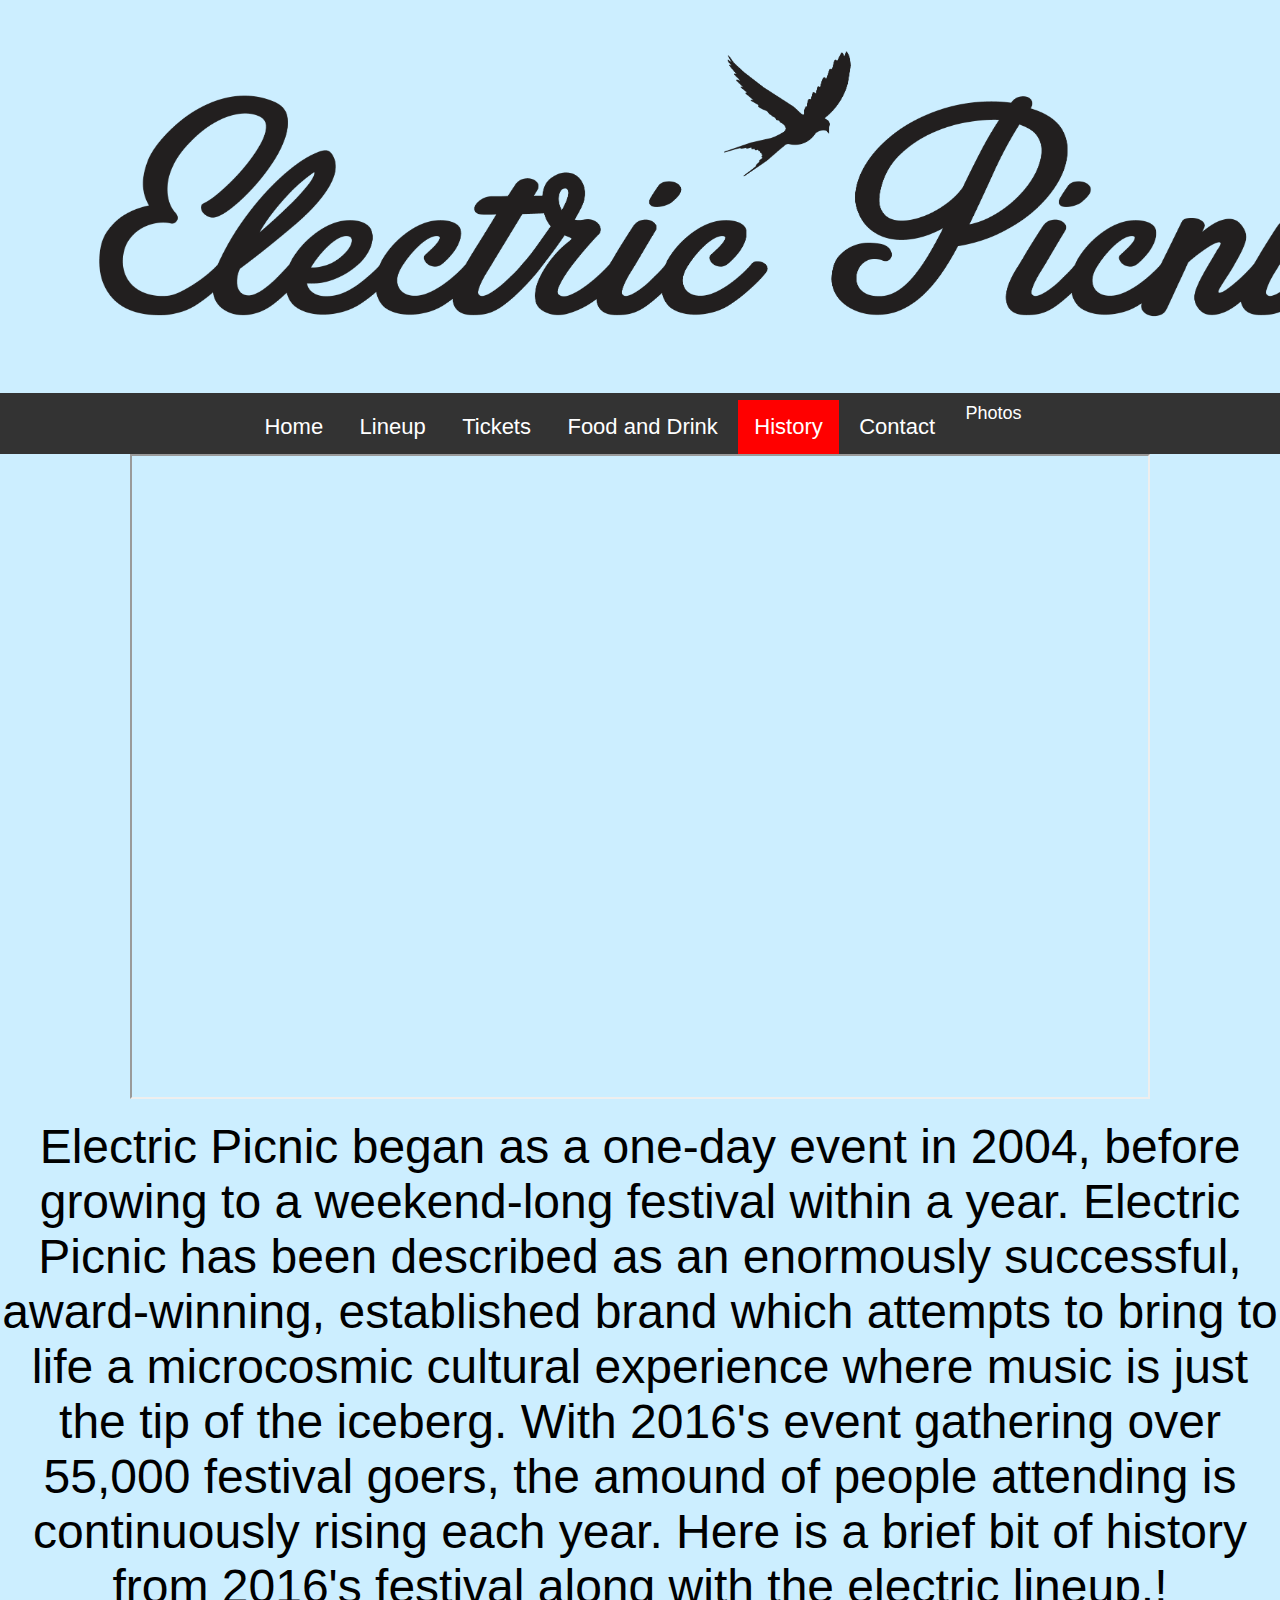
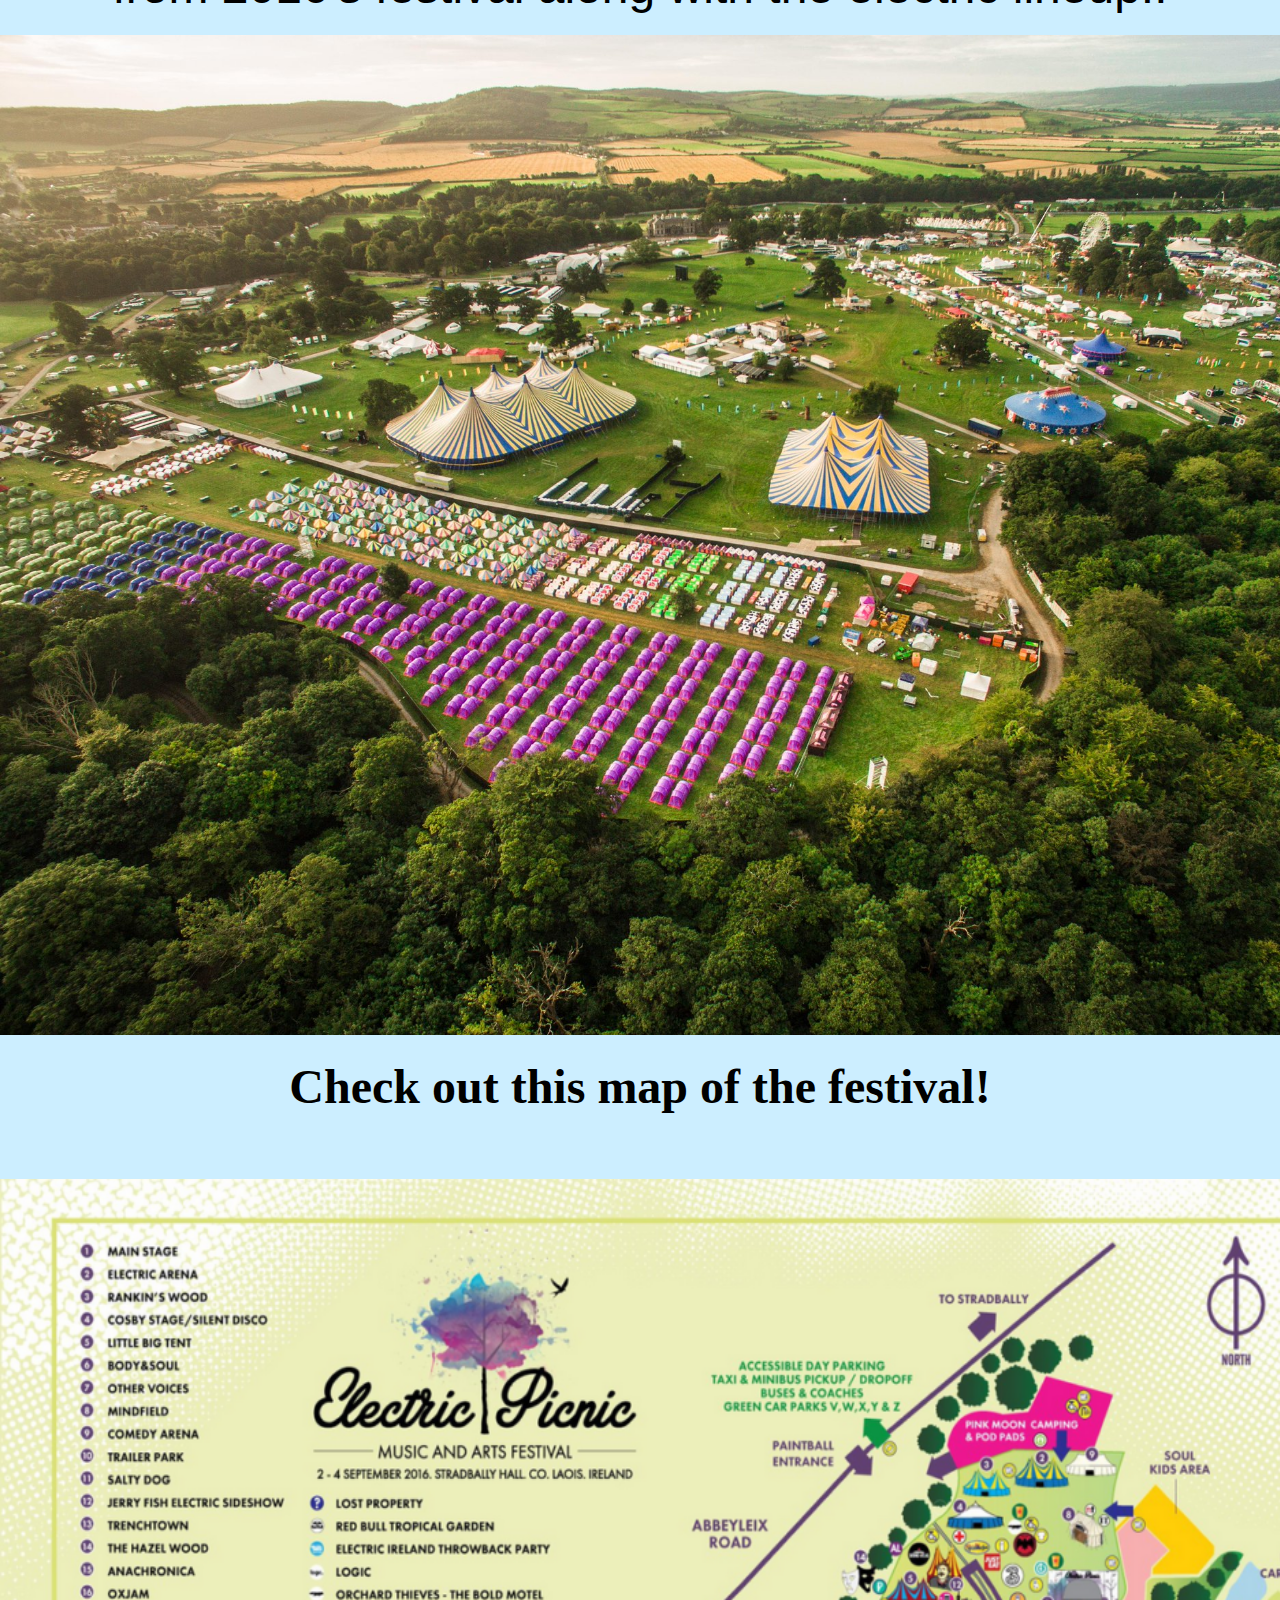
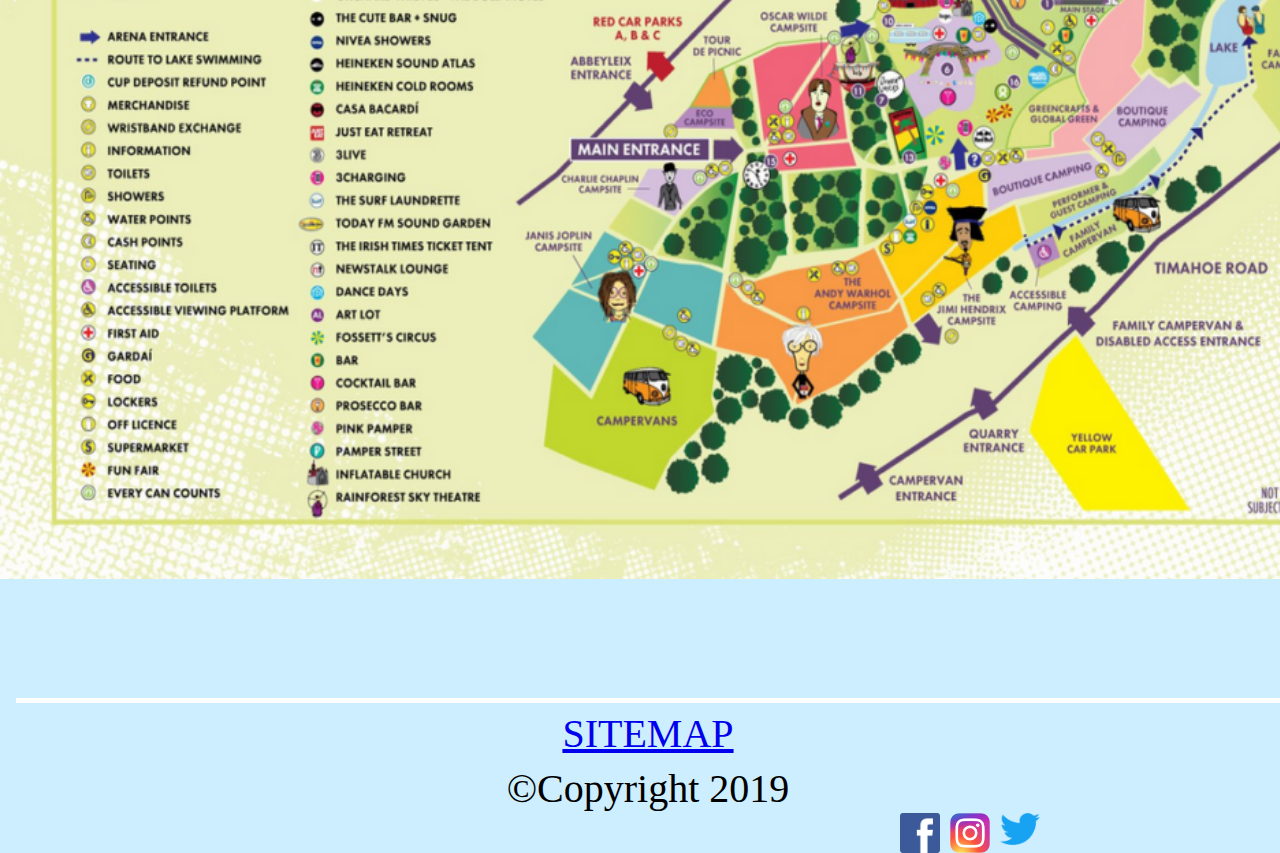
<file: history.html>
<!DOCTYPE html>
<html>
<body style="background-color:#cceeff;">
<head>
<meta name="viewport" content="width=device-width, initial-scale=1">
<style>
  
</style>
</head>
<body>
  <link href="css/style.css" rel="stylesheet" type="text/css">

  <h1><img src="images/logo.png" alt="logo" width="1500" height="350" class="center">
  </h1>
<div class="navbar">
  <a href="index.html">Home</a>
  <a href="lineup.html">Lineup</a>
  <a href="tickets.html">Tickets</a>
  <a href="foodanddrink.html">Food and Drink</a>
  <a href="history.html" class="active">History</a>
  <a href="contact.html">Contact</a>
  <div class="dropdown">
    <button class="dropbtn">Photos 
      <i class="fa fa-caret-down"></i>
    </button>
    <div class="dropdown-content">
      <a href="2018.html">2018</a>
      <a href="2017.html">2017</a>
      <a href="2016.html">2016</a>
    </div>
  </div> 
</div>

<center>
  <iframe width="1020" height="645" src="https://www.youtube.com/embed/DnBfZQbWyWc">
</iframe>

<p><font face="sans-serif" font size="15" color="black" > Electric Picnic began as a one-day event in 2004, before growing to a weekend-long festival within a year. Electric Picnic has been described as an enormously successful, award-winning, established brand which attempts to bring to life a microcosmic cultural experience where music is just the tip of the iceberg.

  With 2016's event gathering over 55,000 festival goers, the amound of people attending is continuously rising each year.
  Here is a brief bit of history from 2016's festival along with the electric lineup.!</font></p>
</center>
  
</h1>
</font>
<h1><img src="images/picnic.png" alt="lineup" width="1400" height="1000" class="center">
  </h1>
  <h1>
    <font font size="5" color="black"  
    <center>
    <center>
<p><font face="Bellerose" font size="15" color="black" > Check out this map of the festival!</p>
    <h1><img src="images/map.png" alt="lineup" width="1400" height="1000" class="center">
  </h1>
</center>
</h1>
</center>

</div>

<div style="padding-left:16px">
  
</h1>
<br>
<center>
<footer>
  <small> <a href="sitemap.html"> SITEMAP</a><br>
&copy;Copyright 2019</small>
<img class="facebook" src="images/facebook.png">
<img class="instagram" src="images/instagram.png">
<img class="twitter" src="images/twitter.png">
</footer>
</center>
</body>
</html>
</file>
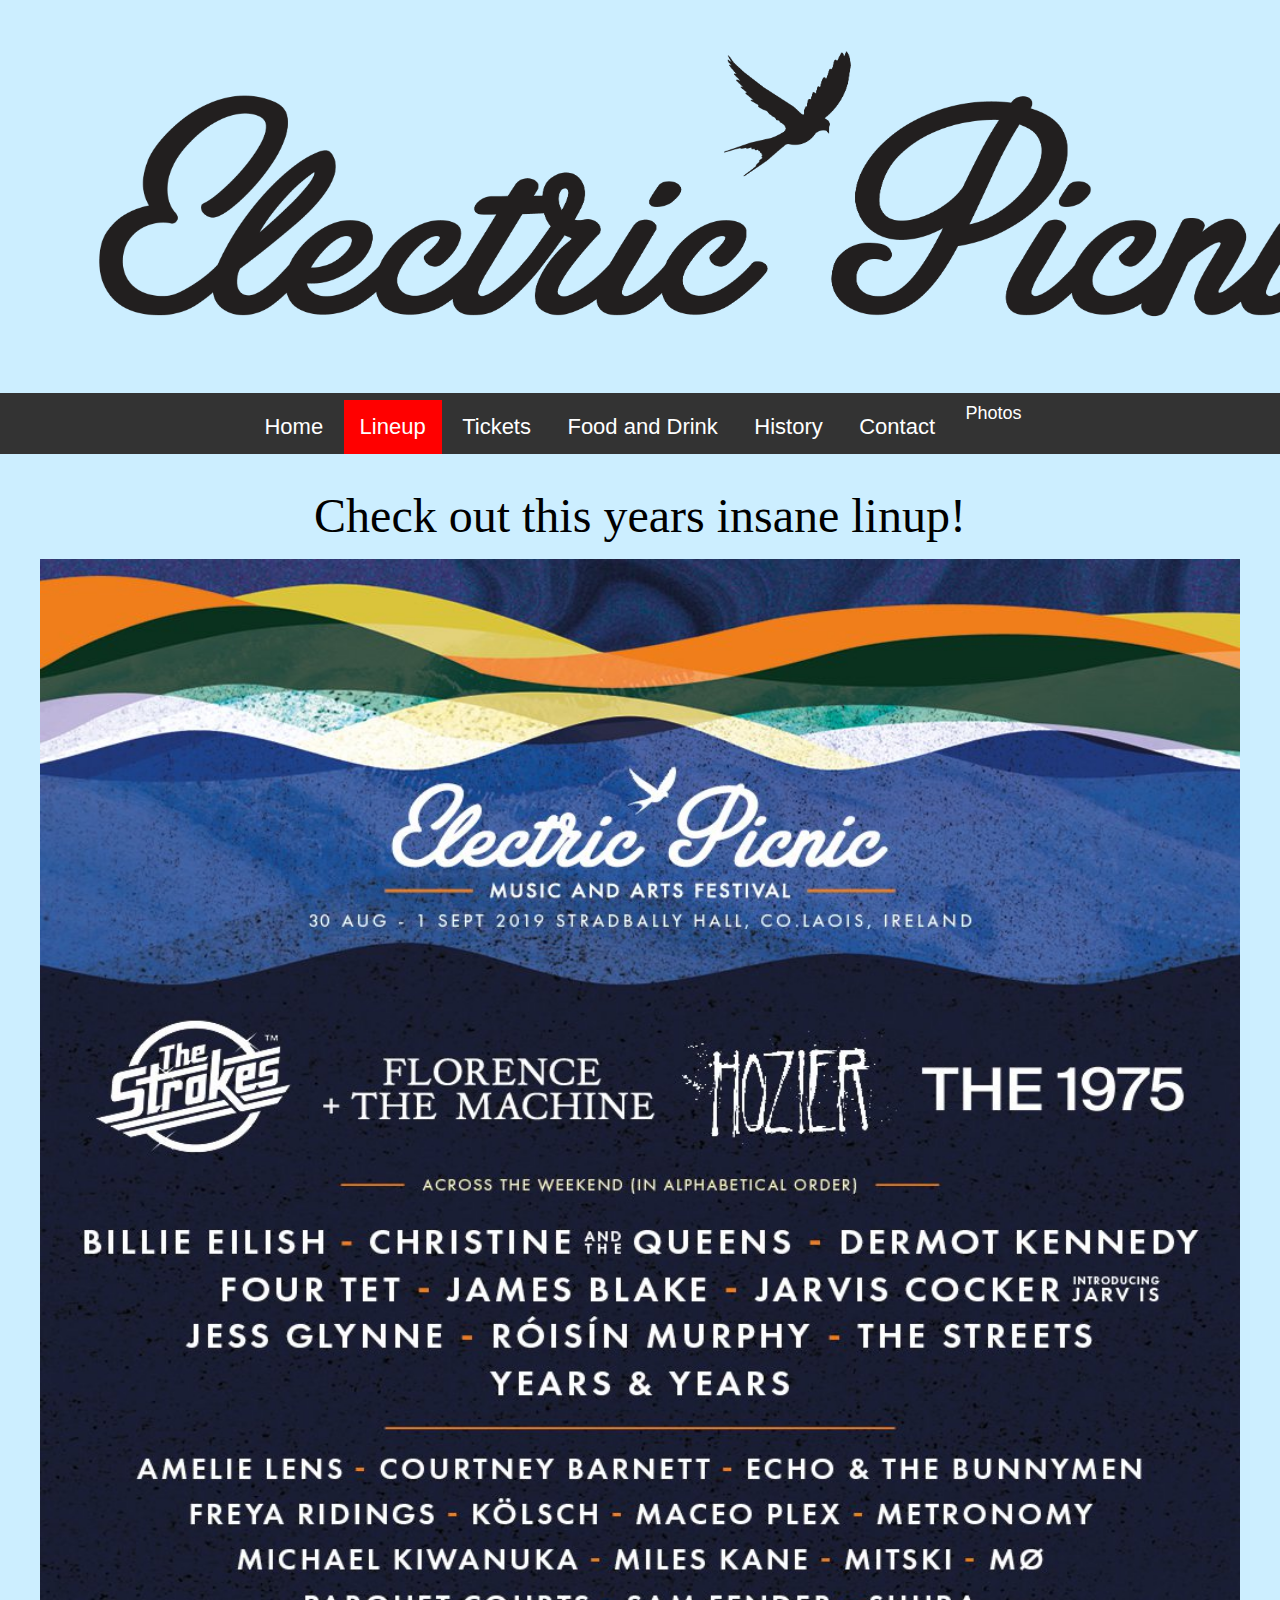
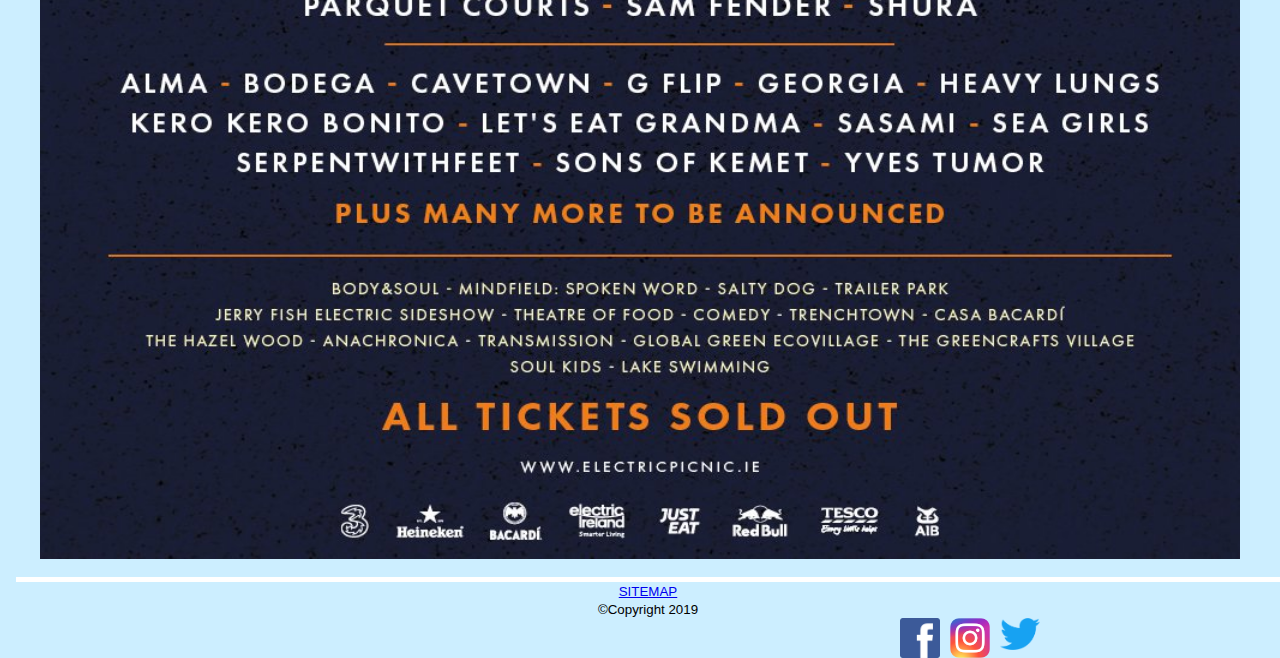
<file: lineup.html>
<!DOCTYPE html>
<html>
<body style="background-color:#cceeff;">
<head>
<meta name="viewport" content="width=device-width, initial-scale=1">
<style>
  
</style>
</head>
<body>
  <link href="css/style.css" rel="stylesheet" type="text/css">

  <h1><img src="images/logo.png" alt="logo" width="1500" height="350" class="center">
  </h1>
<div class="navbar">
  <a href="index.html">Home</a>
  <a href="lineup.html" class="active">Lineup</a>
  <a href="tickets.html">Tickets</a>
  <a href="foodanddrink.html">Food and Drink</a>
  <a href="history.html">History</a>
  <a href="contact.html">Contact</a>
  <div class="dropdown">
    <button class="dropbtn">Photos 
      <i class="fa fa-caret-down"></i>
    </button>
    <div class="dropdown-content">
      <a href="2018.html">2018</a>
      <a href="2017.html">2017</a>
      <a href="2016.html">2016</a>

    </div>
  </div> 
</div>
  <br>
  <center>
<p><font face="Bellerose" font size="15" color="black" > Check out this years insane linup!</font></p>
</center>
  <img src="images/lineup2019.png" alt="lineup" width="1200" height="1600" class="center"> 
  

</div>

<div style="padding-left:16px">
  
</h1>
<br>
<center>
<footer>
  <small> <a href="sitemap.html"> SITEMAP</a><br>
&copy;Copyright 2019</small>
<img class="facebook" src="images/facebook.png">
<img class="instagram" src="images/instagram.png">
<img class="twitter" src="images/twitter.png">
</footer>
</center>
</body>
</html>
</file>
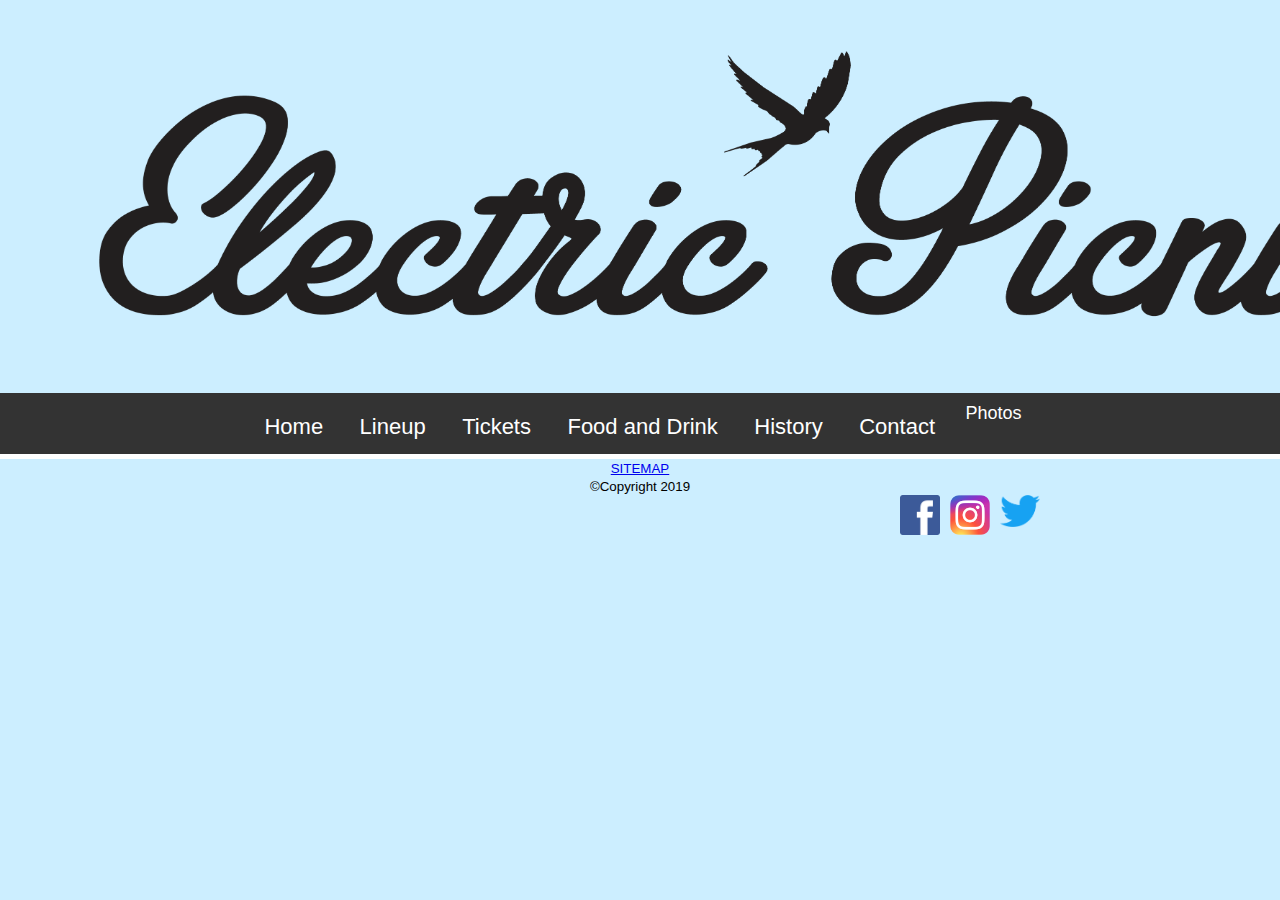
<file: photos.html>
<!DOCTYPE html>
<html>
<body style="background-color:#cceeff;">
<head>
<meta name="viewport" content="width=device-width, initial-scale=1">
<style>
  
</style>
</head>
<body>
  <link href="css/style.css" rel="stylesheet" type="text/css">

  <h1><img src="images/logo.png" alt="logo" width="1500" height="350" class="center">
  </h1>
<div class="navbar">
  <a href="index.html">Home</a>
  <a href="lineup.html">Lineup</a>
  <a href="tickets.html">Tickets</a>
  <a href="foodanddrink.html">Food and Drink</a>
  <a href="history.html">History</a>
  <a href="contact.html">Contact</a>
  <div class="dropdown">
    <button class="dropbtn">Photos 
      <i class="fa fa-caret-down"></i>
    </button>
    <div class="dropdown-content">
      <a href="2018.html">2018</a>
      <a href="2017.html">2017</a>
      <a href="2016.html">2016</a>
    </div>
  </div> 
</div>


</div>

<div style="padding-left:16px">
  
</div>
<center>
<footer><small> <a href="sitemap.html"> SITEMAP</a><br>
&copy;Copyright 2019</small>
<img class="facebook" src="images/facebook.png">
<img class="instagram" src="images/instagram.png">
<img class="twitter" src="images/twitter.png">
</footer>
</center>
</file>
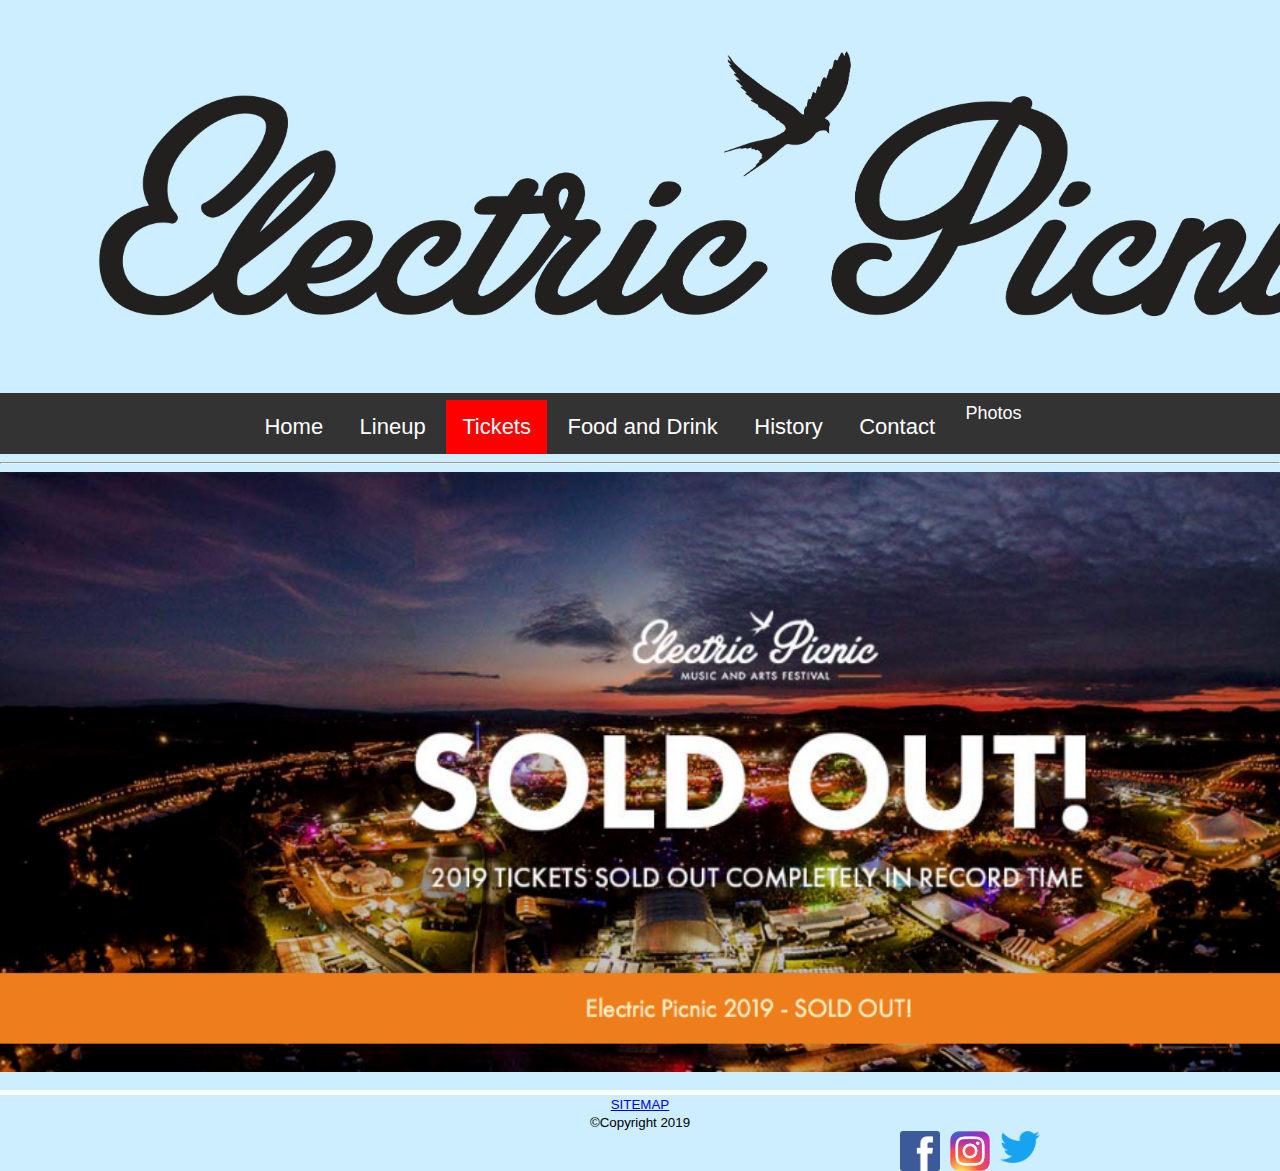
<file: tickets.html>
<!DOCTYPE html>
<html>
<body style="background-color:#cceeff;">
<head>
<meta name="viewport" content="width=device-width, initial-scale=1">
<style>
  
</style>
</head>
<body>
  <link href="css/style.css" rel="stylesheet" type="text/css">

  <h1><img src="images/logo.png" alt="logo" width="1500" height="350" class="center">
  </h1>
<div class="navbar">
  <a href="index.html">Home</a>
  <a href="lineup.html">Lineup</a>
  <a href="tickets.html" class="active">Tickets</a>
  <a href="foodanddrink.html">Food and Drink</a>
  <a href="history.html">History</a>
  <a href="contact.html">Contact</a>
  <div class="dropdown">
    <button class="dropbtn">Photos 
      <i class="fa fa-caret-down"></i>
    </button>
    <div class="dropdown-content">
      <a href="2018.html">2018</a>
      <a href="2017.html">2017</a>
      <a href="2016.html">2016</a>
    </div>
  </div> 
</div>
  <hr>
<center> 

<div
<h1><img src="images/soldout.png" alt="soldout" width="1500" height="600" class="center">
  </h1>
</div>
</br>



</div>
</div>
  

</div>

<div style="padding-left:16px">
  
</div>
<center>
<footer><small> <a href="sitemap.html"> SITEMAP</a><br>
&copy;Copyright 2019</small>
<img class="facebook" src="images/facebook.png">
<img class="instagram" src="images/instagram.png">
<img class="twitter" src="images/twitter.png">
</footer>
</center>
</body>
</html>
</file>
<file: css/style.css>
}

.mobile-container {
  max-width: 480px;
  margin: auto;
  background-color: #555;
  height: 500px;
  color: white;
  border-radius: 10px;
}

body {
  font-family: Arial, Helvetica, sans-serif;
}

.navbar {

   text-align:center;
  overflow: hidden;
  background-color: #333;
}

.navbar a {
  display: inline-block;
   text-align:center; 
  font-size: 22px;
  color: white;
  text-align: center;
  padding: 14px 16px;
  text-decoration: none;
}

.dropdown {
  display: inline-block;
   text-align:center; 
  overflow: hidden;
}

.dropdown .dropbtn {
  font-size: 18px;  
  border: none;
  outline: none;
  color: white;
  padding: 10px 10px;
  background-color: inherit;
  font-family: inherit;
  margin: 0;
}

.navbar a:hover, .dropdown:hover .dropbtn {

  background-color: red;
}

.dropdown-content {
  display: none;
  position: absolute;
  background-color: #f9f9f9;
  min-width: 160px;
  box-shadow: 0px 8px 16px 0px rgba(0,0,0,0.2);
  z-index: 1;
}

.dropdown-content a {

  float: none;
  color: black;
  padding: 12px 16px;
  text-decoration: none;
  display: block;
  text-align: left;
}

.dropdown-content a:hover {
  background-color: #ddd;
}

.dropdown:hover .dropdown-content {
  display: block;
  
}

.active {
    background-color: red;
  }

body {font-family: Arial, Helvetica, sans-serif;}
* {box-sizing: border-box;}

input[type=text], select, textarea {
  width: 100%;
  padding: 12px;
  border: 1px solid #ccc;
  border-radius: 4px;
  box-sizing: border-box;
  margin-top: 6px;
  margin-bottom: 16px;
  resize: vertical;
}

input[type=submit] {
  background-color: #4CAF50;
  color: white;
  padding: 12px 20px;
  border: none;
  border-radius: 4px;
  cursor: pointer;
}

input[type=submit]:hover {
  background-color: #45a049;
}

.container {
  border-radius: 5px;
  padding: 20px;
}

h3 {
  text-align: center;
}

.facebook {
  padding: 0px;
  width: 40px;
  text-decoration: none;
}
.facebook:hover {
opacity: 0.7;
}
.facebook {
  color: white;
}
.facebook {
  position: absolute;
  left: 900px;
}


.instagram {
  padding: 0px;
  width: 40px;
  text-decoration: none;
}
.instagram:hover {
opacity: 0.7;
}
.instagram {
  color: white;
}
.instagram {
  position: absolute;
  left: 950px;
}

.twitter {
  padding: 0px;
  width: 40px;
  text-decoration: none;
}
.twitter:hover {
opacity: 0.7;
}
.twitter {
  color: white;
}
.twitter {
  position: absolute;
  left: 1000px;
}



footer {
  border-top: 5px solid white;
}


h1 {
  text-align: center;
}

	
/* For mobile phones: */
[class*="col-"] {
  width: 100%;
}
img {
  display: block;
  margin-left: auto;
  margin-right: auto;
}
body {
  margin: 0;
  font-family: Arial, Helvetica, sans-serif;
}

@media only screen and (min-width: 600px) {
  /* For tablets: */
  .col-s-1 {width: 8.33%;}
  .col-s-2 {width: 16.66%;}
  .col-s-3 {width: 25%;}
  .col-s-4 {width: 33.33%;}
  .col-s-5 {width: 41.66%;}
  .col-s-6 {width: 50%;}
  .col-s-7 {width: 58.33%;}
  .col-s-8 {width: 66.66%;}
  .col-s-9 {width: 75%;}
  .col-s-10 {width: 83.33%;}
  .col-s-11 {width: 91.66%;}
  .col-s-12 {width: 100%;}
}

@media only screen and (min-width: 768px) {
  /* For desktop: */
  .col-1 {width: 8.33%;}
  .col-2 {width: 16.66%;}
  .col-3 {width: 25%;}
  .col-4 {width: 33.33%;}
  .col-5 {width: 41.66%;}
  .col-6 {width: 50%;}
  .col-7 {width: 58.33%;}
  .col-8 {width: 66.66%;}
  .col-9 {width: 75%;}
  .col-10 {width: 83.33%;}
  .col-11 {width: 91.66%;}
  .col-12 {width: 100%;}
}
</file>
